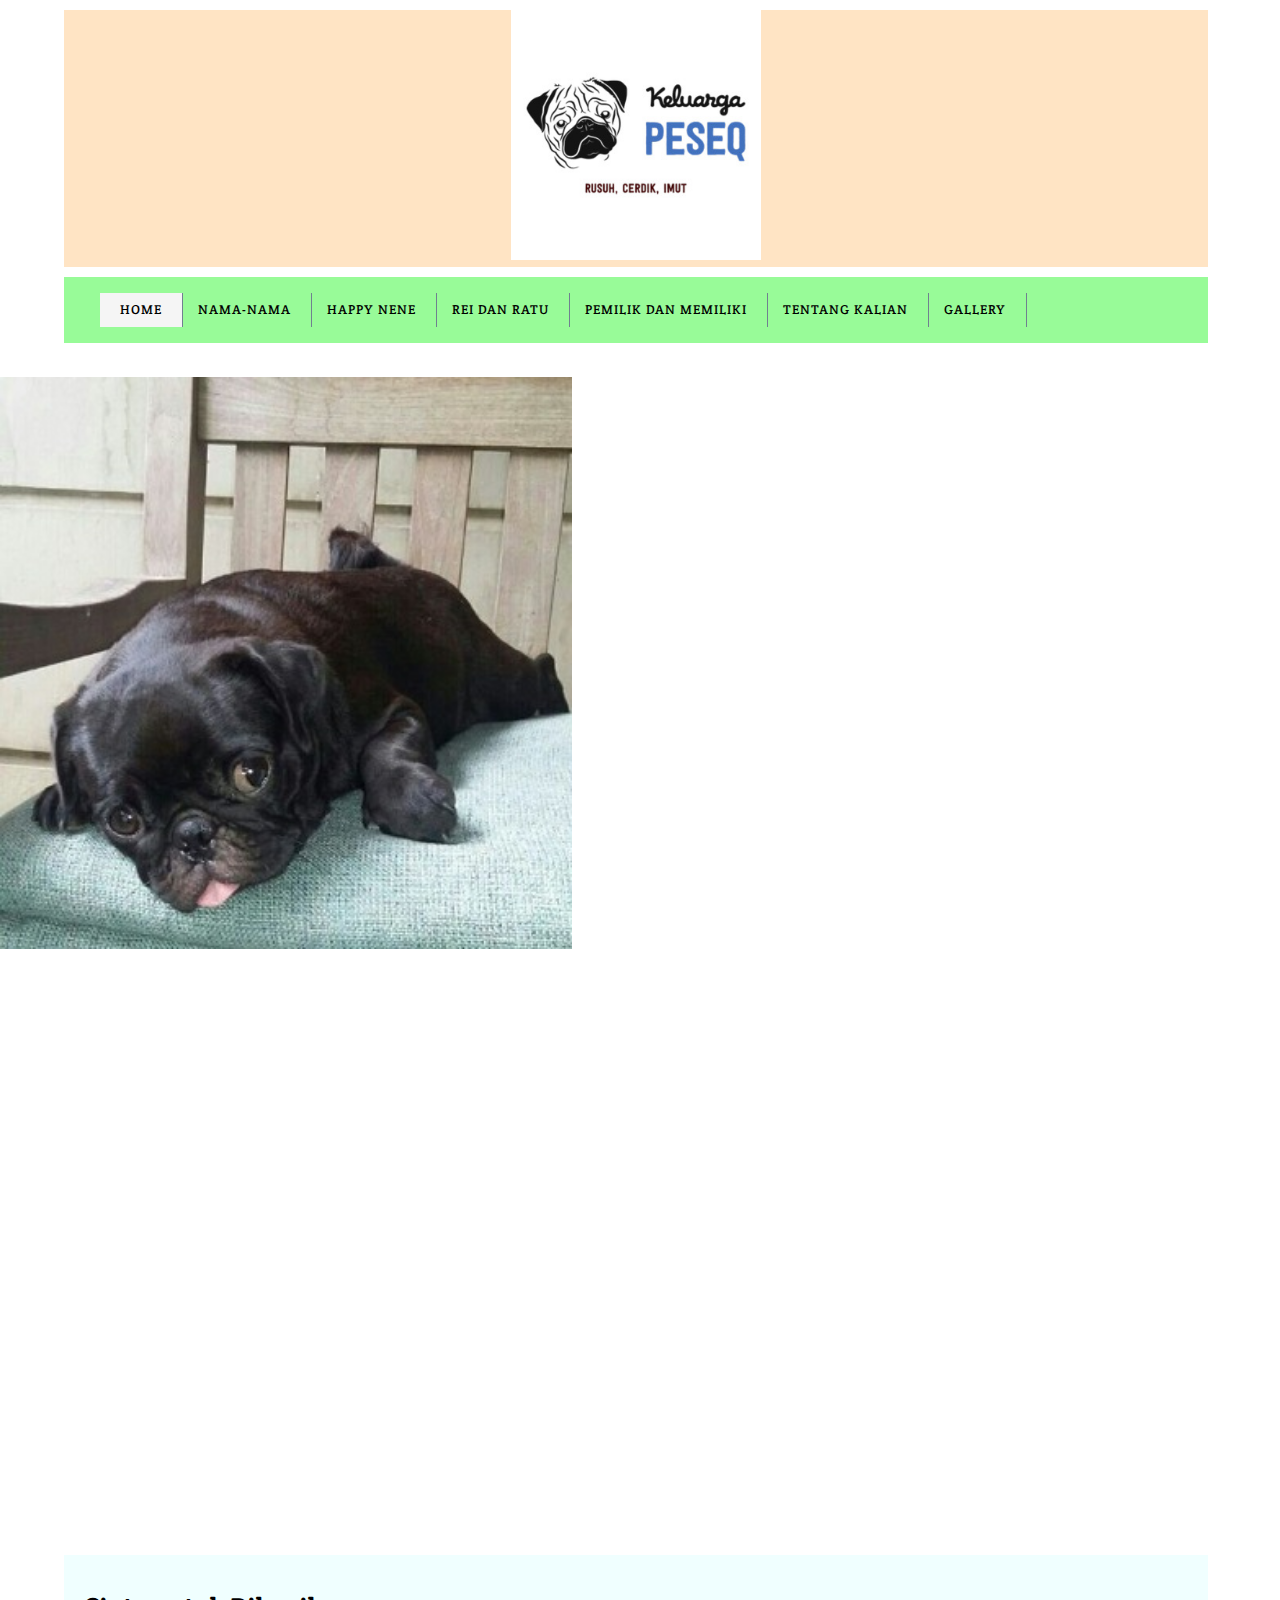
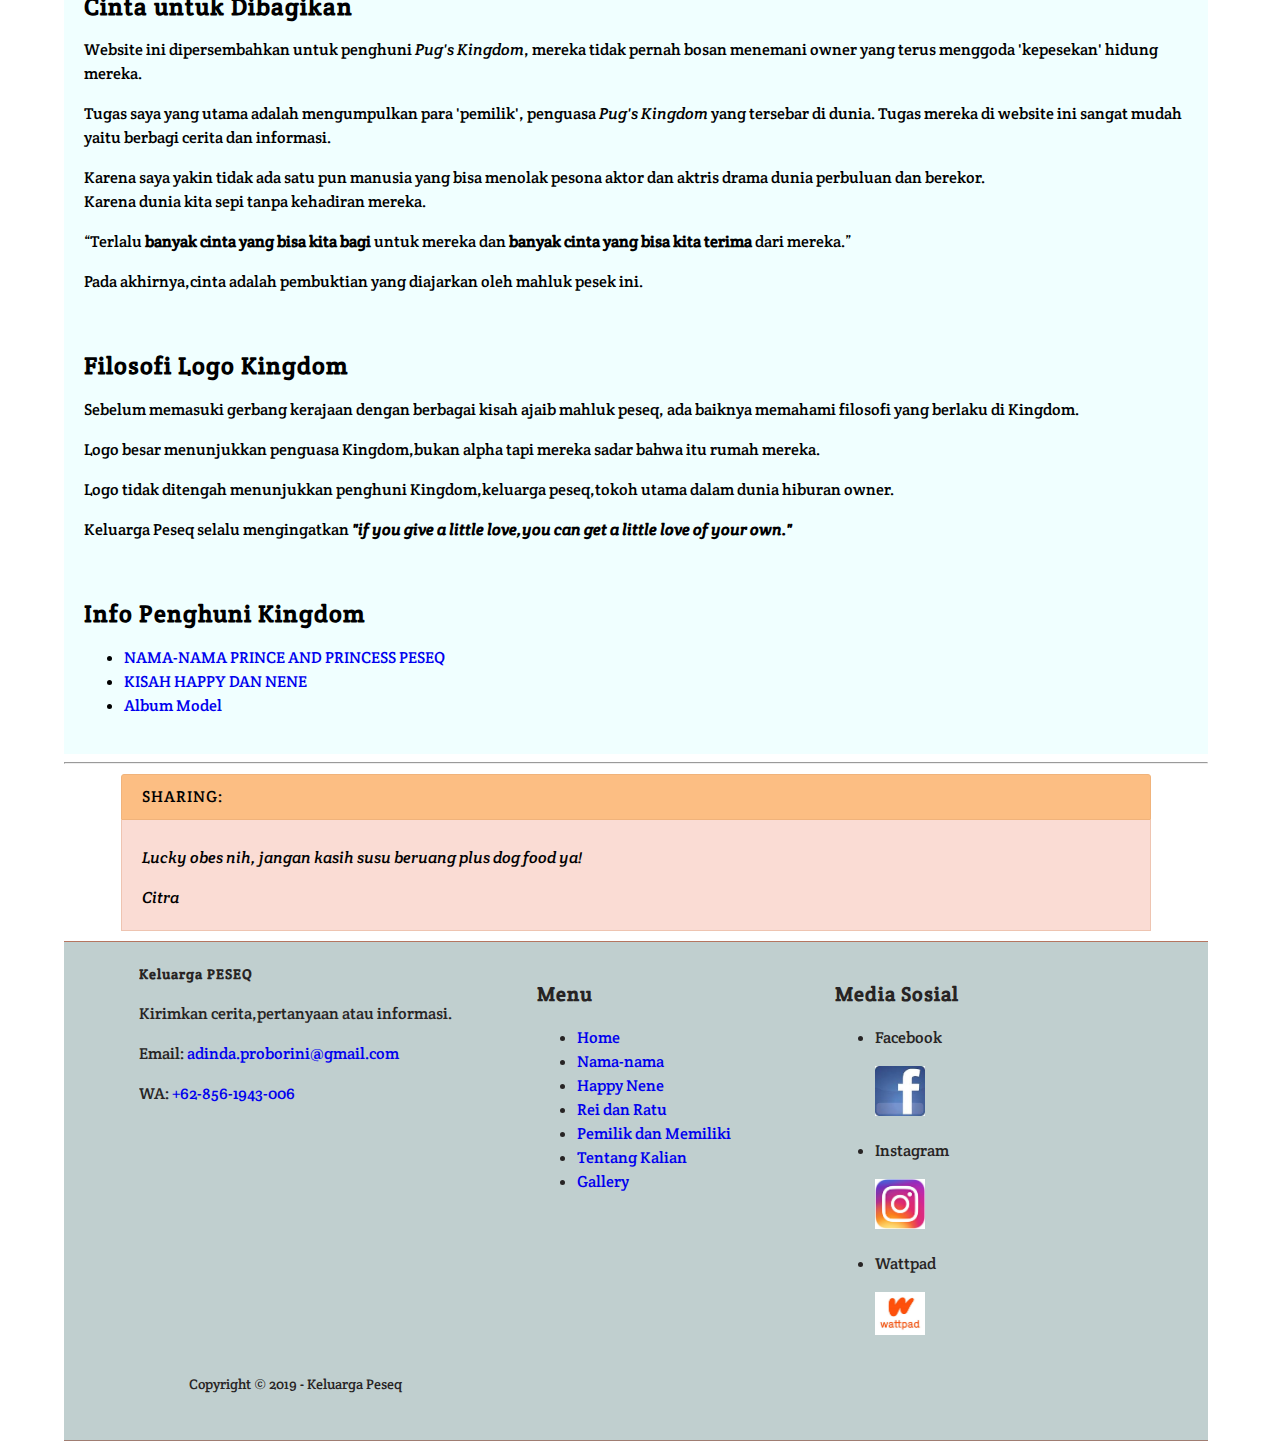
<file: index.html>
<!DOCTYPE html>
<html lang="en">
<head>
    <meta charset="UTF-8">
    <meta name="viewport" content="width=device-width, initial-scale=1.0">
    <meta http-equiv="X-UA-Compatible" content="ie=edge">

    <!-- Start Title -->
    <title>
        Pesekque
    </title>
    <!-- End Title -->

    <!-- Start Description -->
    <meta name="description" content="Keluarga Peseq yang penuh kekacauan dan kelucuan.">
    <!-- End Description -->

    <!-- Start CSS -->
    <link rel="stylesheet" href="styles/style.css">
    <!-- End CSS -->
</head>
<body>
    <!-- Start Logo -->
    <div class="container bg-bisque Logo">
        <a class="center" href="https://www.tailorbrands.com/" title="desain peseq">
            <img src="images/pug-4.jpg" width="250" alt="pug">
        </a>
    </div>
    <!-- End Logo -->
        
    <!-- Start Menu Primer -->
    <div class="container bg-palegreen menu-primer">
        <ol>
            <li>
                <a href="index.html" title="Home" class="active">Home</a> 
            </li>
            <li>
                <a href="tentang-mereka.html" title="Nama-nama">Nama-nama</a>
            </li>
            <li>
                <a href="ratu.html" title="Happy Nene">Happy Nene</a>
            </li>
            <li>
                <a href="model.html" title="Rei dan Ratu">Rei dan Ratu</a>
            </li>
            <li>
                <a href="kami.html" title="Pemilik dan Memiliki">Pemilik dan Memiliki</a>
            </li>
            <li>
                <a href="kalian.html" title="Tentang Kalian">Tentang Kalian</a>
            </li>
            <li>
                <a href="gallery.html" title="Gallery">Gallery</a>
            </li>
        </ol>
    </div>
    <!-- End Menu Primer -->   
        
    <br>

    <!-- Start Slider -->
    <div class="slider">
        <figure>
            <div class="slide">
                <img src="images/bobo2.jpg" alt="mabo">
            </div>
            <div class="slide">
                <img src="images/modelbil-1.jpg" alt="pabil">
            </div>
            <div class="slide">
                <img src="images/pesek-3.jpeg" alt="happy">
            </div>
            <div class="slide">
                <img src="images/rei-8.jpg" alt="rei">
            </div>
            <div class="slide">
                <img src="images/nene1.jpg" alt="nene">
            </div>
            <div class="slide">
                <img src="images/lucky1.jpg" alt="lucky">
            </div>
        </figure>
    </div>
    <!-- End Slider -->

    <!-- Start Tujuan-->
    <div class="container" left="50%" width="25%">
    <div style="background-color:azure;color:black;padding:20px">
            <h2><b>Cinta untuk Dibagikan</b></h2>
            <p>Website ini dipersembahkan untuk penghuni <i>Pug's Kingdom</i>, mereka tidak pernah bosan menemani owner yang terus menggoda 'kepesekan' hidung mereka.</p> 
            <p>Tugas saya yang utama adalah mengumpulkan para 'pemilik', penguasa <i>Pug's Kingdom</i> yang tersebar di dunia. Tugas mereka di website ini sangat mudah yaitu berbagi cerita dan informasi.</p> 
            <p>Karena saya yakin tidak ada satu pun manusia yang bisa menolak pesona aktor dan aktris drama dunia perbuluan dan berekor.<br>Karena dunia kita sepi tanpa kehadiran mereka.</p>
            <p><q>Terlalu <b>banyak cinta yang bisa kita bagi</b> untuk mereka dan <b>banyak cinta yang bisa kita terima</b> dari mereka.</q></p>
            <p>Pada akhirnya,cinta adalah pembuktian yang diajarkan oleh mahluk pesek ini.</p>
        
            <br>

            <h2><b>Filosofi Logo Kingdom</b></h2>
            <p>Sebelum memasuki gerbang kerajaan dengan berbagai kisah ajaib mahluk peseq, ada baiknya memahami filosofi yang berlaku di Kingdom.</p>
            <p>Logo besar menunjukkan penguasa Kingdom,bukan alpha tapi mereka sadar bahwa itu rumah mereka.</p>
            <p>Logo tidak ditengah menunjukkan penghuni Kingdom,keluarga peseq,tokoh utama dalam dunia hiburan owner.</p>
            <p>Keluarga Peseq selalu mengingatkan <i><b>"if you give a little love,you can get a little love of your own."</b></i></p>

            <br> 

            <h2><b>Info Penghuni Kingdom</b></h2>
            <ul>
                <li>
                    <a href="tentang-mereka.html" title="Nama-nama">NAMA-NAMA PRINCE AND PRINCESS PESEQ</a>
                </li>
                <li>
                    <a href="ratu.html" title="Ratu Kecil">KISAH HAPPY DAN NENE</a>
                </li>
                <li>
                    <a href="gallery.html" title="Gallery">Album Model</a>
                </li>
            </ul>    
        </div>
        <!-- End Tujuan -->

        <hr>

        <!-- Berbagi Kisah -->
        <div class="container">
            <div class="box-heading1">
                <h3>Sharing:</h3>
            </div>
            <div class="box-isi3">
                <blockquate class="Share">
                    <p>
                    <em>Lucky obes nih, jangan kasih susu beruang plus dog food ya!</em>
                    </p>
                    <cite>Citra</cite>
                </blockquate>
            </div>
        </div>
        <!-- End Berbagi Kisah -->
        
        <!-- Start Menu Sekunder -->
        <div class="container-full menu-sekunder">
            <div class="container">

        <!-- Start Kontak -->
        <div class="menu-sekunder-one">
            <h4><b>Keluarga PESEQ</b></h4>
            <p>Kirimkan cerita,pertanyaan atau informasi.</p>
            <p>Email: <a href="mailto:adinda.proborini@gmail.com" title="adinda.proborini@gmail.com">adinda.proborini@gmail.com</a></p>
            <p>WA: <a href="tel:+62-856-1943-006" title="+62-856-1943-006">+62-856-1943-006</a></p>
        </div>
        <!-- End Kontak -->

        <!-- Start Menu -->
        <div class="menu-sekunder-two">
        <h3><b>Menu</b></h3>
            <ul>
                <li>
                    <a href="index.html" title="Home">Home</a> 
                </li>
                <li>
                    <a href="tentang-mereka.html" title="Nama-nama">Nama-nama</a>
                </li>
                <li>
                    <a href="ratu.html" title="Happy Nene">Happy Nene</a>
                </li>
                <li>
                    <a href="model.html" title="Rei dan Ratu">Rei dan Ratu</a>
                </li>
                <li>
                    <a href="kami.html" title="Pemilik dan Memiliki">Pemilik dan Memiliki</a>
                </li>
                <li>
                    <a href="kalian.html" title="Tentang Kalian">Tentang Kalian</a>
                </li>
                <li>
                    <a href="gallery.html" title="Gallery">Gallery</a>
                </li>
            </ul>
        </div>
        <!-- End Menu -->
        
        <!-- Start Media Sosial -->
        <div class="menu-sekunder-three">
            <h3><b>Media Sosial</b></h3>
                <ul>
                    <li>Facebook
                        <p><a href="https://www.facebook.com/" title="Facebook Peseq">
                        <img src="images/fb-logo-1.jpg" alt="Logo fb" width="50"> 
                        </p></a>
                    </li>
                    <li>Instagram
                        <p><a href="https://www.instagram.com/bedj0_lucky07/?hl=en" title="Instagram Lucky">
                        <img src="images/logo-insta-1.jpg" alt="Logo fb" width="50"> 
                        </p></a>
                    </li>
                    <li>Wattpad
                        <p><a href="https://www.wattpad.com/" title="Cerita Bersama">
                        <img src="images/wattpad-logo-1.jpg" alt="Logo wattpad" width="50"> 
                        </p></a>
                    </li>
                </ul>
        </div>
        <!-- End Media Sosial -->
        <!-- End Menu Sekunder -->

        <!-- Start Copyright -->
        <div class="container copyright">
        <p>Copyright &copy; 2019 - Keluarga Peseq</p>
        </div>
        <!-- End Copyright -->   
</body>
</html>
</file>
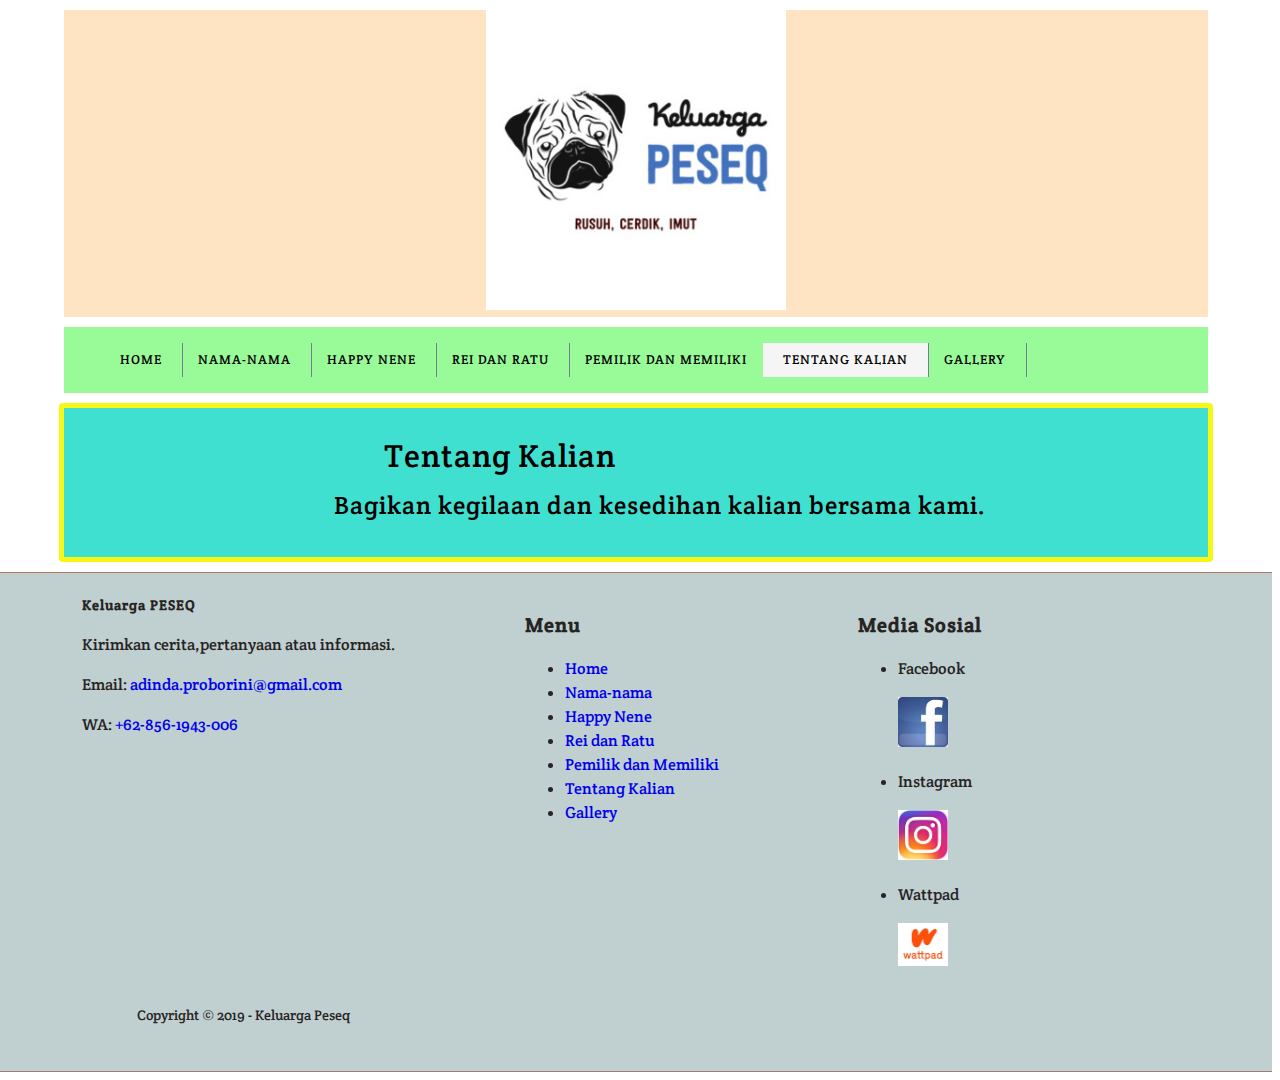
<file: kalian.html>
<!DOCTYPE html>
<html lang="en">
<head>
    <meta charset="UTF-8">
    <meta name="viewport" content="width=device-width, initial-scale=1.0">
    <meta http-equiv="X-UA-Compatible" content="ie=edge">

    <!-- Start Title -->
    <title>
        Pesekque
    </title>
    <!-- End Title -->

    <!-- Start Description -->
    <meta name="description" content="Keluarga Peseq yang penuh kekacauan dan kelucuan.">
    <!-- End Description -->

    <!-- Start CSS -->
    <link rel="stylesheet" href="styles/style.css">
    <!-- End CSS -->
</head>

    <!-- Start Logo -->
    <div class="container bg-bisque Logo">
    <a href="https://www.tailorbrands.com/" title="desain peseq">
        <img src="images/pug-4.jpg" width="300" alt="pug">
    </a>
    </div>
    <!-- End Logo -->

    <!-- Start Menu Primer -->
    <div class="container bg-palegreen menu-primer">
        <ol>
            <li>
                <a href="index.html" title="Home">Home</a> 
            </li>
            <li>
                <a href="tentang-mereka.html" title="Nama-nama">Nama-nama</a>
            </li>
            <li>
                <a href="ratu.html" title="Happy Nene">Happy Nene</a>
            </li>
            <li>
                <a href="model.html" title="Rei dan Ratu">Rei dan Ratu</a>
            </li>
            <li>
                <a href="kami.html" title="Pemilik dan Memiliki">Pemilik dan Memiliki</a>
            </li>
            <li>
                <a href="kalian.html" title="Tentang Kalian" class="active">Tentang Kalian</a>
            </li>
            <li>
                <a href="gallery.html" title="Gallery">Gallery</a>
            </li>
        </ol>
        </div>
        <!-- End Menu Primer -->    

        <!-- Start Jumbotron-->
        <div class="container bg-greenyellow jumbotron">
        <h1>Tentang Kalian</h1>
        <h3>Bagikan kegilaan dan kesedihan kalian bersama kami.</h3>
        </div>
        <!-- End Jumbotron -->

        <!-- Start Menu Sekunder -->
        <!-- Start Menu Sekunder -->
        <div class="container-full menu-sekunder">
        <div class="container">
        <!-- Start Kontak -->
        <div class="menu-sekunder-one">
            <h4><b>Keluarga PESEQ</b></h4>
            <p>Kirimkan cerita,pertanyaan atau informasi.</p>
            <p>Email: <a href="mailto:adinda.proborini@gmail.com" title="adinda.proborini@gmail.com">adinda.proborini@gmail.com</a></p>
            <p>WA: <a href="tel:+62-856-1943-006" title="+62-856-1943-006">+62-856-1943-006</a></p>
            </div>
        <!-- End Kontak -->
    
        <!-- Start Menu -->
        <div class="menu-sekunder-two">
            <h3><b>Menu</b></h3>
                <ul>
                    <li>
                        <a href="index.html" title="Home">Home</a> 
                    </li>
                    <li>
                        <a href="tentang-mereka.html" title="Nama-nama">Nama-nama</a>
                    </li>
                    <li>
                        <a href="ratu.html" title="Happy Nene">Happy Nene</a>
                    </li>
                    <li>
                        <a href="model.html" title="Rei dan Ratu">Rei dan Ratu</a>
                    </li>
                    <li>
                        <a href="kami.html" title="Pemilik dan Memiliki">Pemilik dan Memiliki</a>
                    </li>
                    <li>
                        <a href="kalian.html" title="Tentang Kalian">Tentang Kalian</a>
                    </li>
                    <li>
                        <a href="gallery.html" title="Gallery">Gallery</a>
                    </li>
                </ul>
        </div>
        <!-- End Menu -->
            
        <!-- Start Media Sosial -->
        <div class="menu-sekunder-three">
            <h3><b>Media Sosial</b></h3>
                <ul>
                    <li>Facebook
                        <p><a href="https://www.facebook.com/" title="Facebook Peseq">
                        <img src="images/fb-logo-1.jpg" alt="Logo fb" width="50"> 
                        </p></a>
                    </li>
                    <li>Instagram
                        <p><a href="https://www.instagram.com/bedj0_lucky07/?hl=en" title="Instagram Lucky">
                        <img src="images/logo-insta-1.jpg" alt="Logo fb" width="50"> 
                        </p></a>
                    </li>
                    <li>Wattpad
                        <p><a href="https://www.wattpad.com/" title="Cerita Bersama">
                        <img src="images/wattpad-logo-1.jpg" alt="Logo wattpad" width="50"> 
                        </p></a>
                    </li>
                </ul>
        </div>
        <!-- End Media Sosial -->
        <!-- End Menu Sekunder -->
    
        <!-- Start Copyright -->
        <div class="container copyright">
            <p>Copyright &copy; 2019 - Keluarga Peseq</p>
            </div>
        <!-- End Copyright --> 
        
<body>
    
</body>
</html>
</file>
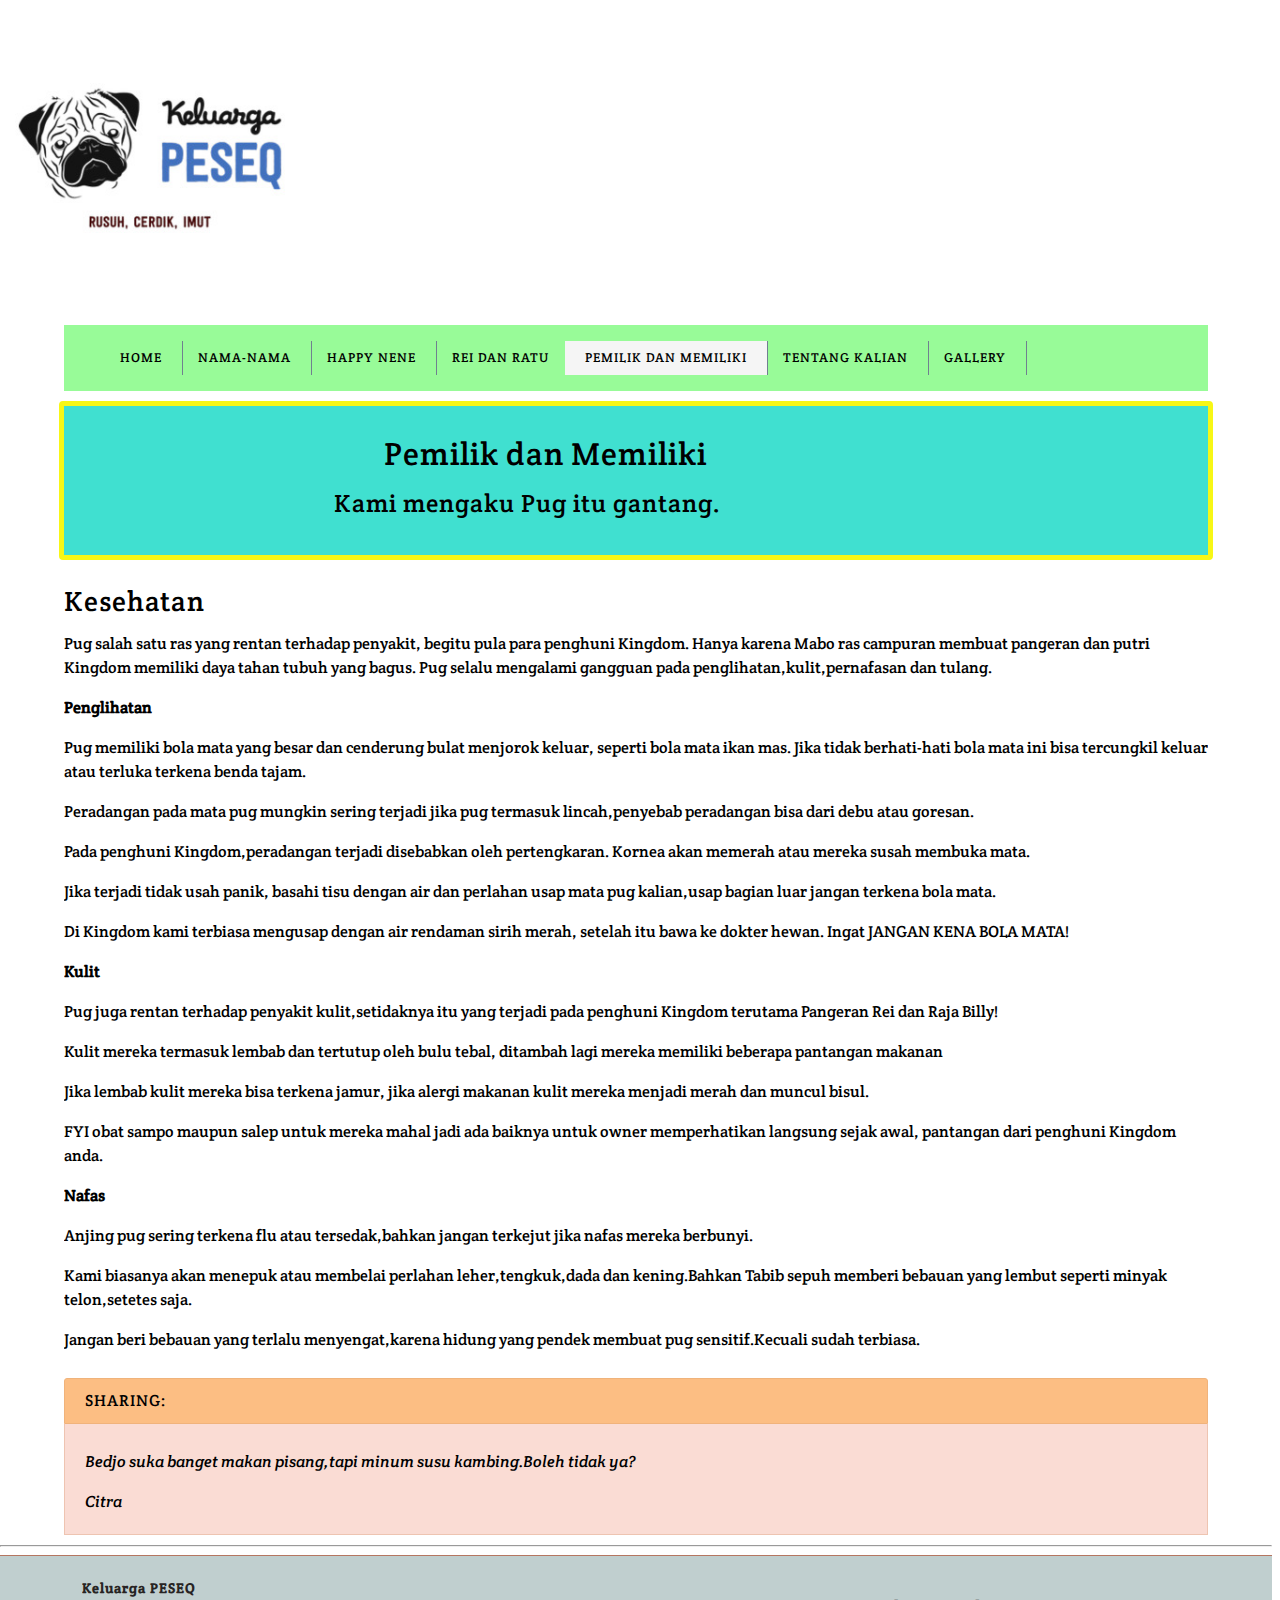
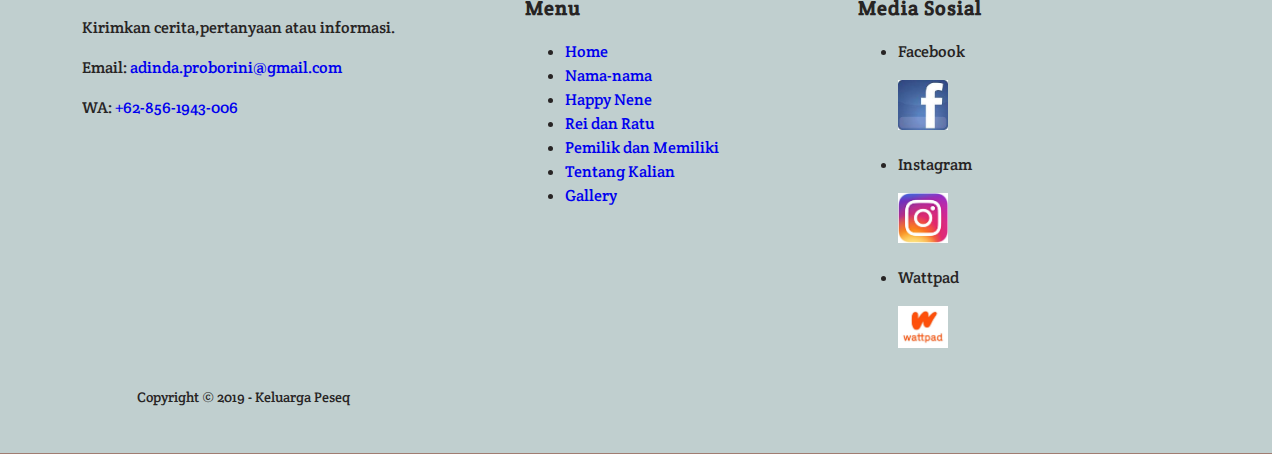
<file: kami.html>
<!DOCTYPE html>
<html lang="en">
<head>
    <meta charset="UTF-8">
    <meta name="viewport" content="width=device-width, initial-scale=1.0">
    <meta http-equiv="X-UA-Compatible" content="ie=edge">

    <!-- Start Title -->
    <title>
        Pesekque
    </title>
    <!-- End Title -->

    <!-- Start Description -->
    <meta name="description" content="Keluarga Peseq yang penuh kekacauan dan kelucuan.">
    <!-- End Description -->

    <!-- Start CSS -->
    <link rel="stylesheet" href="styles/style.css">
    <!-- End CSS -->
</head>

    <!-- Start Logo -->
    <a href="https://www.tailorbrands.com/" title="desain peseq">
        <img src="images/pug-4.jpg" width="300" alt="pug">
    </a>
    <!-- End Logo -->
    
    <!-- Start Menu Primer -->
    <div class="container bg-palegreen menu-primer">
        <ol>
            <li>
                <a href="index.html" title="Home">Home</a> 
            </li>
            <li>
                <a href="tentang-mereka.html" title="Nama-nama">Nama-nama</a>
            </li>
            <li>
                <a href="ratu.html" title="Happy Nene">Happy Nene</a>
            </li>
            <li>
                <a href="model.html" title="Rei dan Ratu">Rei dan Ratu</a>
            </li>
            <li>
                <a href="kami.html" title="Pemilik dan Memiliki" class="active">Pemilik dan Memiliki</a>
            </li>
            <li>
                <a href="kalian.html" title="Tentang Kalian">Tentang Kalian</a>
            </li>
            <li>
                <a href="gallery.html" title="Gallery">Gallery</a>
            </li>
        </ol>
    </div>
    <!-- End Menu Primer -->    

    <!-- Start Jumbotron-->
    <div class="container bg-greenyellow jumbotron">
        <h1>Pemilik dan Memiliki</h1>
        <h3>Kami mengaku Pug itu gantang.</h3>
    </div>
    <!-- End Jumbotron -->

    <!-- Info -->
    <div class="container" left="50%" width="25%">
        <h1>Kesehatan</h1>
        <p>Pug salah satu ras yang rentan terhadap penyakit, begitu pula para penghuni Kingdom. Hanya karena Mabo ras campuran membuat pangeran dan putri Kingdom memiliki daya tahan tubuh yang bagus.
           Pug selalu mengalami gangguan pada penglihatan,kulit,pernafasan dan tulang.</p>
        <p><b>Penglihatan</b></p>
        <p>Pug memiliki bola mata yang besar dan cenderung bulat menjorok keluar, seperti bola mata ikan mas. Jika tidak berhati-hati bola mata ini bisa tercungkil keluar atau terluka terkena benda tajam.</p>
        <p>Peradangan pada mata pug mungkin sering terjadi jika pug termasuk lincah,penyebab peradangan bisa dari debu atau goresan.</p>
        <p>Pada penghuni Kingdom,peradangan terjadi disebabkan oleh pertengkaran. Kornea akan memerah atau mereka susah membuka mata.</p>
        <p>Jika terjadi tidak usah panik, basahi tisu dengan air dan perlahan usap mata pug kalian,usap bagian luar jangan terkena bola mata.</p>
        <p>Di Kingdom kami terbiasa mengusap dengan air rendaman sirih merah, setelah itu bawa ke dokter hewan. Ingat JANGAN KENA BOLA MATA!</p>

        <p><b>Kulit</b></p>
        <p>Pug juga rentan terhadap penyakit kulit,setidaknya itu yang terjadi pada penghuni Kingdom terutama Pangeran Rei dan Raja Billy!</p>
        <p>Kulit mereka termasuk lembab dan tertutup oleh bulu tebal, ditambah lagi mereka memiliki beberapa pantangan makanan</p>
        <p>Jika lembab kulit mereka bisa terkena jamur, jika alergi makanan kulit mereka menjadi merah dan muncul bisul.</p>
        <p>FYI obat sampo maupun salep untuk mereka mahal jadi ada baiknya untuk owner memperhatikan langsung sejak awal, pantangan dari penghuni Kingdom anda.</p>
        
        <p><b>Nafas</b></p>
        <p>Anjing pug sering terkena flu atau tersedak,bahkan jangan terkejut jika nafas mereka berbunyi.</p>
        <p>Kami biasanya akan menepuk atau membelai perlahan leher,tengkuk,dada dan kening.Bahkan Tabib sepuh memberi bebauan yang lembut seperti minyak telon,setetes saja.</p>
        <p>Jangan beri bebauan yang terlalu menyengat,karena hidung yang pendek membuat pug sensitif.Kecuali sudah terbiasa.</p>

        

    </div>

    <!-- Berbagi Kisah -->
    <div class="container">
        <div class="box-heading1">
            <h3>Sharing:</h3>
        </div>
        <div class="box-isi3">
            <blockquate class="Share">
                <p>
                <em>Bedjo suka banget makan pisang,tapi minum susu kambing.Boleh tidak ya?</em>
                </p>
                <cite>Citra</cite>
            </blockquate>
        </div>
    </div>
    <!-- End Berbagi Kisah -->
    
    <hr>

    <!-- Start Menu Sekunder -->
    <div class="container-full menu-sekunder">
        <div class="container">

        <!-- Start Kontak -->
        <div class="menu-sekunder-one">
            <h4><b>Keluarga PESEQ</b></h4>
            <p>Kirimkan cerita,pertanyaan atau informasi.</p>
            <p>Email: <a href="mailto:adinda.proborini@gmail.com" title="adinda.proborini@gmail.com">adinda.proborini@gmail.com</a></p>
            <p>WA: <a href="tel:+62-856-1943-006" title="+62-856-1943-006">+62-856-1943-006</a></p>
        </div>
        <!-- End Kontak -->

    <!-- Start Menu -->
    <div class="menu-sekunder-two">
    <h3><b>Menu</b></h3>
        <ul>
            <li>
                <a href="index.html" title="Home">Home</a> 
            </li>
            <li>
                <a href="tentang-mereka.html" title="Nama-nama">Nama-nama</a>
            </li>
            <li>
                <a href="ratu.html" title="Happy Nene">Happy Nene</a>
            </li>
            <li>
                <a href="model.html" title="Rei dan Ratu">Rei dan Ratu</a>
            </li>
            <li>
                <a href="kami.html" title="Pemilik dan Memiliki">Pemilik dan Memiliki</a>
            </li>
            <li>
                <a href="kalian.html" title="Tentang Kalian">Tentang Kalian</a>
            </li>
            <li>
                <a href="gallery.html" title="Gallery">Gallery</a>
            </li>
        </ul>
    </div>
    <!-- End Menu -->
    
    <!-- Start Media Sosial -->
    <div class="menu-sekunder-three">
        <h3><b>Media Sosial</b></h3>
            <ul>
                <li>Facebook
                    <p><a href="https://www.facebook.com/" title="Facebook Peseq">
                    <img src="images/fb-logo-1.jpg" alt="Logo fb" width="50"> 
                    </p></a>
                </li>
                <li>Instagram
                    <p><a href="https://www.instagram.com/bedj0_lucky07/?hl=en" title="Instagram Lucky">
                    <img src="images/logo-insta-1.jpg" alt="Logo fb" width="50"> 
                    </p></a>
                </li>
                <li>Wattpad
                    <p><a href="https://www.wattpad.com/" title="Cerita Bersama">
                    <img src="images/wattpad-logo-1.jpg" alt="Logo wattpad" width="50"> 
                    </p></a>
                </li>
            </ul>
    </div>
    <!-- End Media Sosial -->
    <!-- End Menu Sekunder -->

    <!-- Start Copyright -->
    <div class="container copyright">
        <p>Copyright &copy; 2019 - Keluarga Peseq</p>
    </div>
    <!-- End Copyright -->
<body>
    
</html>
</file>
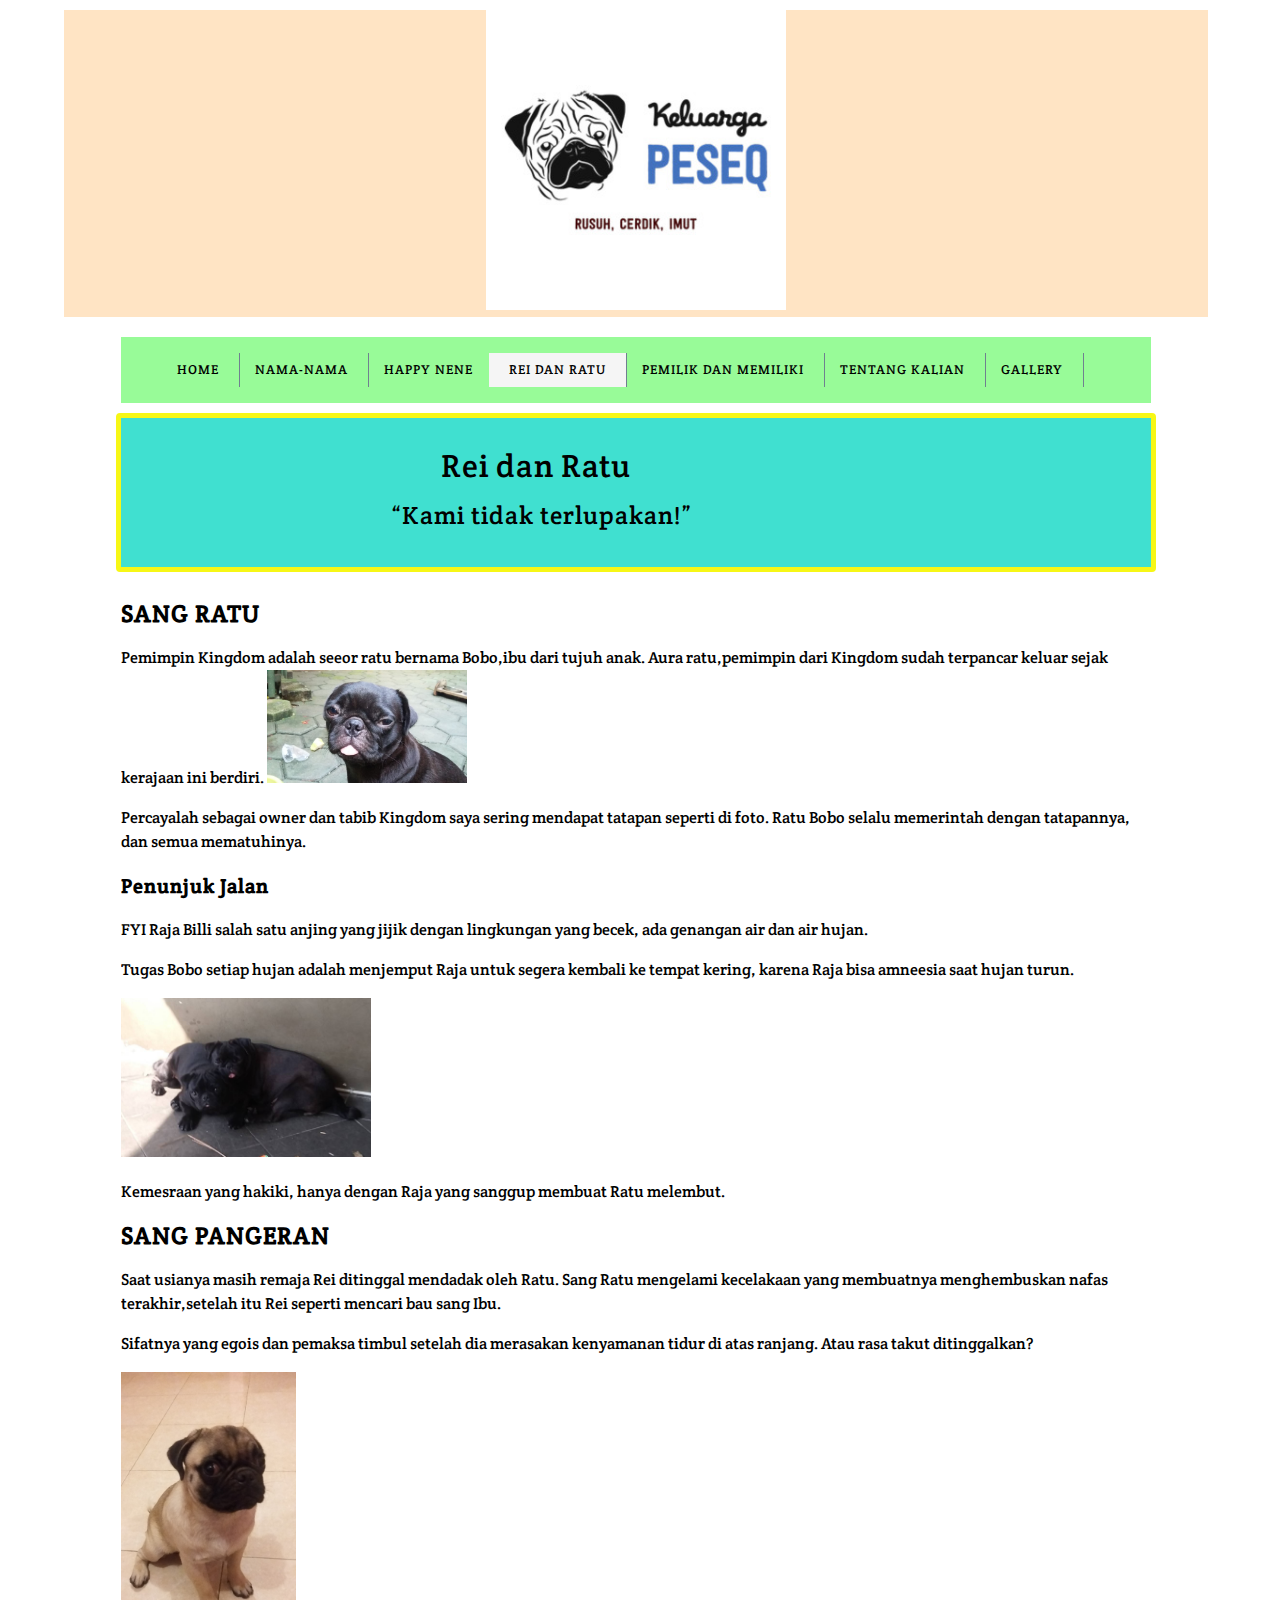
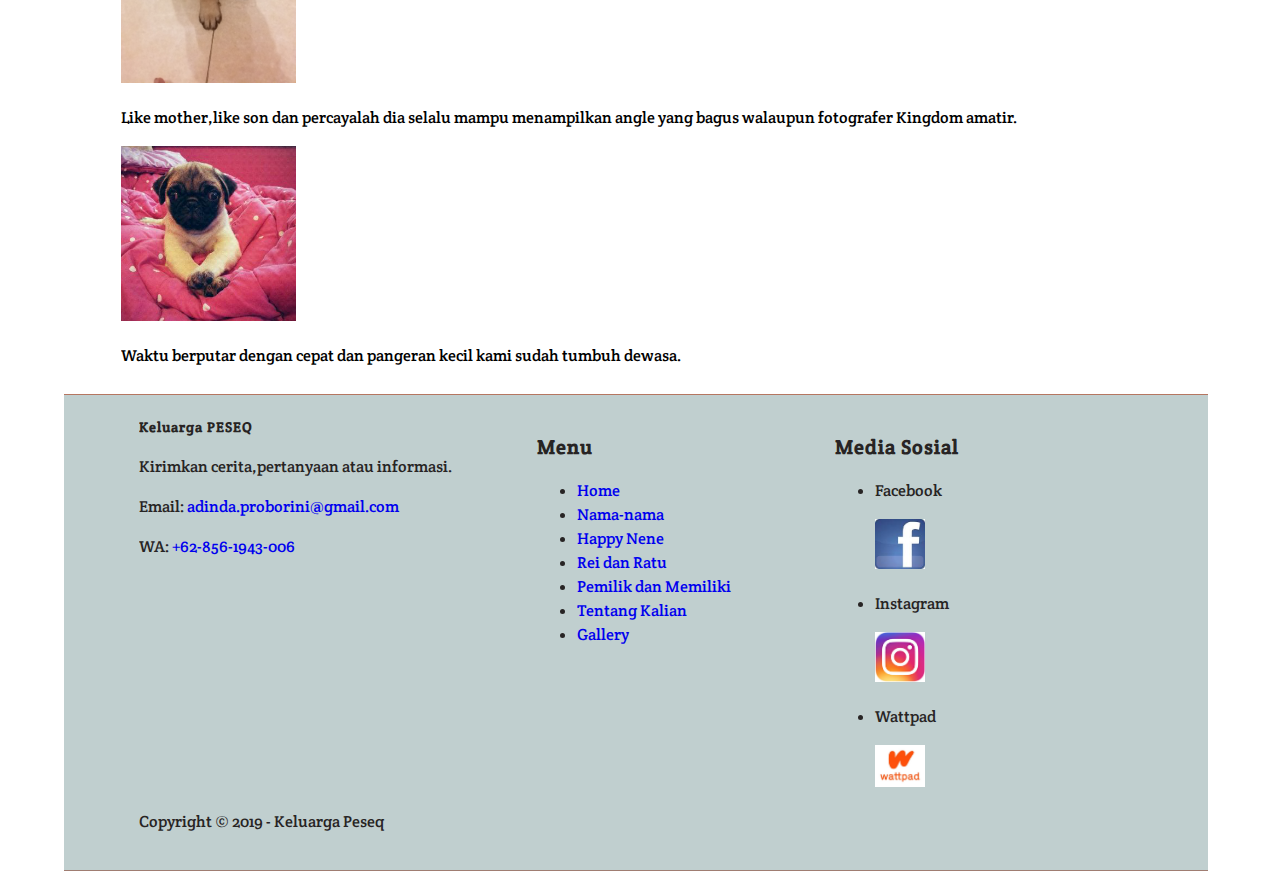
<file: model.html>
<!DOCTYPE html>
<html lang="en">
<head>
    <meta charset="UTF-8">
    <meta name="viewport" content="width=device-width, initial-scale=1.0">
    <meta http-equiv="X-UA-Compatible" content="ie=edge">

    <!-- Start Title -->
    <title>
        Pesekque
    </title>
    <!-- End Title -->

    <!-- Start Description -->
    <meta name="description" content="Keluarga Peseq yang penuh kekacauan dan kelucuan.">
    <!-- End Description -->

    <!-- Start CSS -->
    <link rel="stylesheet" href="styles/style.css">
    <!-- End CSS -->
</head>

    <!-- Start Logo -->
    <div class="container bg-bisque Logo">
        <a href="https://www.tailorbrands.com/" title="desain peseq">
            <img src="images/pug-4.jpg" width="300" alt="pug">
        </a>
    </div>
    <!-- End Logo -->
    
    <!-- Start Menu Primer -->
    <div class="container" left="50%" width="25%">
    <div class="container bg-palegreen menu-primer">
         <ol>
            <li>
                <a href="index.html" title="Home">Home</a> 
            </li>
            <li>
                <a href="tentang-mereka.html" title="Nama-nama">Nama-nama</a>
            </li>
            <li>
                <a href="ratu.html" title="Happy Nene">Happy Nene</a>
            </li>
            <li>
                <a href="model.html" title="Rei dan Ratu" class="active">Rei dan Ratu</a>
            </li>
            <li>
                <a href="kami.html" title="Pemilik dan Memiliki">Pemilik dan Memiliki</a>
            </li>
            <li>
                <a href="kalian.html" title="Tentang Kalian">Tentang Kalian</a>
            </li>
            <li>
                <a href="gallery.html" title="Gallery">Gallery</a>
            </li>
        </ol>
    </div>
    <!-- End Menu Primer -->    

    <!-- Start Jumbotron-->
    <div class="container bg-greenyellow jumbotron">
            <h1>Rei dan Ratu</h1>
            <h3><q>Kami tidak terlupakan!</q></h3>
    </div>
    <!-- End Jumbotron -->

    <!-- Start Cerita-->
    <div class="container">
        <h2><b>SANG RATU</b></h2>
        <p>Pemimpin Kingdom adalah seeor ratu bernama Bobo,ibu dari tujuh anak.
           Aura ratu,pemimpin dari Kingdom sudah terpancar keluar sejak kerajaan ini berdiri.
        <img src="images/pesek-2.jpeg" width="200">
        <p>Percayalah sebagai owner dan tabib Kingdom saya sering mendapat tatapan seperti di foto.
           Ratu Bobo selalu memerintah dengan tatapannya, dan semua mematuhinya.
        </p>

        <h3><b>Penunjuk Jalan</b></h3>
        <p>FYI Raja Billi salah satu anjing yang jijik dengan lingkungan yang becek, ada genangan air dan air hujan.</p>
        <p>Tugas Bobo setiap hujan adalah menjemput Raja untuk segera kembali ke tempat kering, karena Raja bisa amneesia saat hujan turun.</p>
        <img src="images/timefortwo.jpg" width="250">
        <p>Kemesraan yang hakiki, hanya dengan Raja yang sanggup membuat Ratu melembut.</p>

        <h2><b>SANG PANGERAN</b></h2>
        <p>Saat usianya masih remaja Rei ditinggal mendadak oleh Ratu. Sang Ratu mengelami kecelakaan yang membuatnya menghembuskan nafas terakhir,setelah itu Rei seperti mencari bau sang Ibu.</p>
        <p>Sifatnya yang egois dan pemaksa timbul setelah dia merasakan kenyamanan tidur di atas ranjang. Atau rasa takut ditinggalkan?</p>
        <img src="images/modelrei-2.jpg" width="175">
        <p>Like mother,like son dan percayalah dia selalu mampu menampilkan angle yang bagus walaupun fotografer Kingdom amatir.</p>
        <img src="images/reikecil.jpg" width="175">
        <p>Waktu berputar dengan cepat dan pangeran kecil kami sudah tumbuh dewasa.</p>
    </div>

    <!-- Start Menu Sekunder -->
    <div class="container-full menu-sekunder">
        <div class="container">

        <!-- Start Kontak -->
        <div class="menu-sekunder-one">
            <h4><b>Keluarga PESEQ</b></h4>
            <p>Kirimkan cerita,pertanyaan atau informasi.</p>
            <p>Email: <a href="mailto:adinda.proborini@gmail.com" title="adinda.proborini@gmail.com">adinda.proborini@gmail.com</a></p>
            <p>WA: <a href="tel:+62-856-1943-006" title="+62-856-1943-006">+62-856-1943-006</a></p>
        </div>
        <!-- End Kontak -->

    <!-- Start Menu -->
    <div class="menu-sekunder-two">
    <h3><b>Menu</b></h3>
        <ul>
            <li>
                <a href="index.html" title="Home">Home</a> 
            </li>
            <li>
                <a href="tentang-mereka.html" title="Nama-nama">Nama-nama</a>
            </li>
            <li>
                <a href="ratu.html" title="Happy Nene">Happy Nene</a>
            </li>
            <li>
                <a href="model.html" title="Rei dan Ratu">Rei dan Ratu</a>
            </li>
            <li>
                <a href="kami.html" title="Pemilik dan Memiliki">Pemilik dan Memiliki</a>
            </li>
            <li>
                <a href="kalian.html" title="Tentang Kalian">Tentang Kalian</a>
            </li>
            <li>
                <a href="gallery.html" title="Gallery">Gallery</a>
            </li>
        </ul>
    </div>
    <!-- End Menu -->
    
    <!-- Start Media Sosial -->
    <div class="menu-sekunder-three">
        <h3><b>Media Sosial</b></h3>
            <ul>
                <li>Facebook
                    <p><a href="https://www.facebook.com/" title="Facebook Peseq">
                    <img src="images/fb-logo-1.jpg" alt="Logo fb" width="50"> 
                    </p></a>
                </li>
                <li>Instagram
                    <p><a href="https://www.instagram.com/bedj0_lucky07/?hl=en" title="Instagram Lucky">
                    <img src="images/logo-insta-1.jpg" alt="Logo fb" width="50"> 
                    </p></a>
                </li>
                <li>Wattpad
                    <p><a href="https://www.wattpad.com/" title="Cerita Bersama">
                    <img src="images/wattpad-logo-1.jpg" alt="Logo wattpad" width="50"> 
                    </p></a>
                </li>
            </ul>
    </div>
    <!-- End Media Sosial -->
    <!-- End Menu Sekunder -->

        <!-- Start Copyright -->
        <p>Copyright &copy; 2019 - Keluarga Peseq</p>
        <!-- End Copyright -->

<body>
    
</body>
</html>
</file>
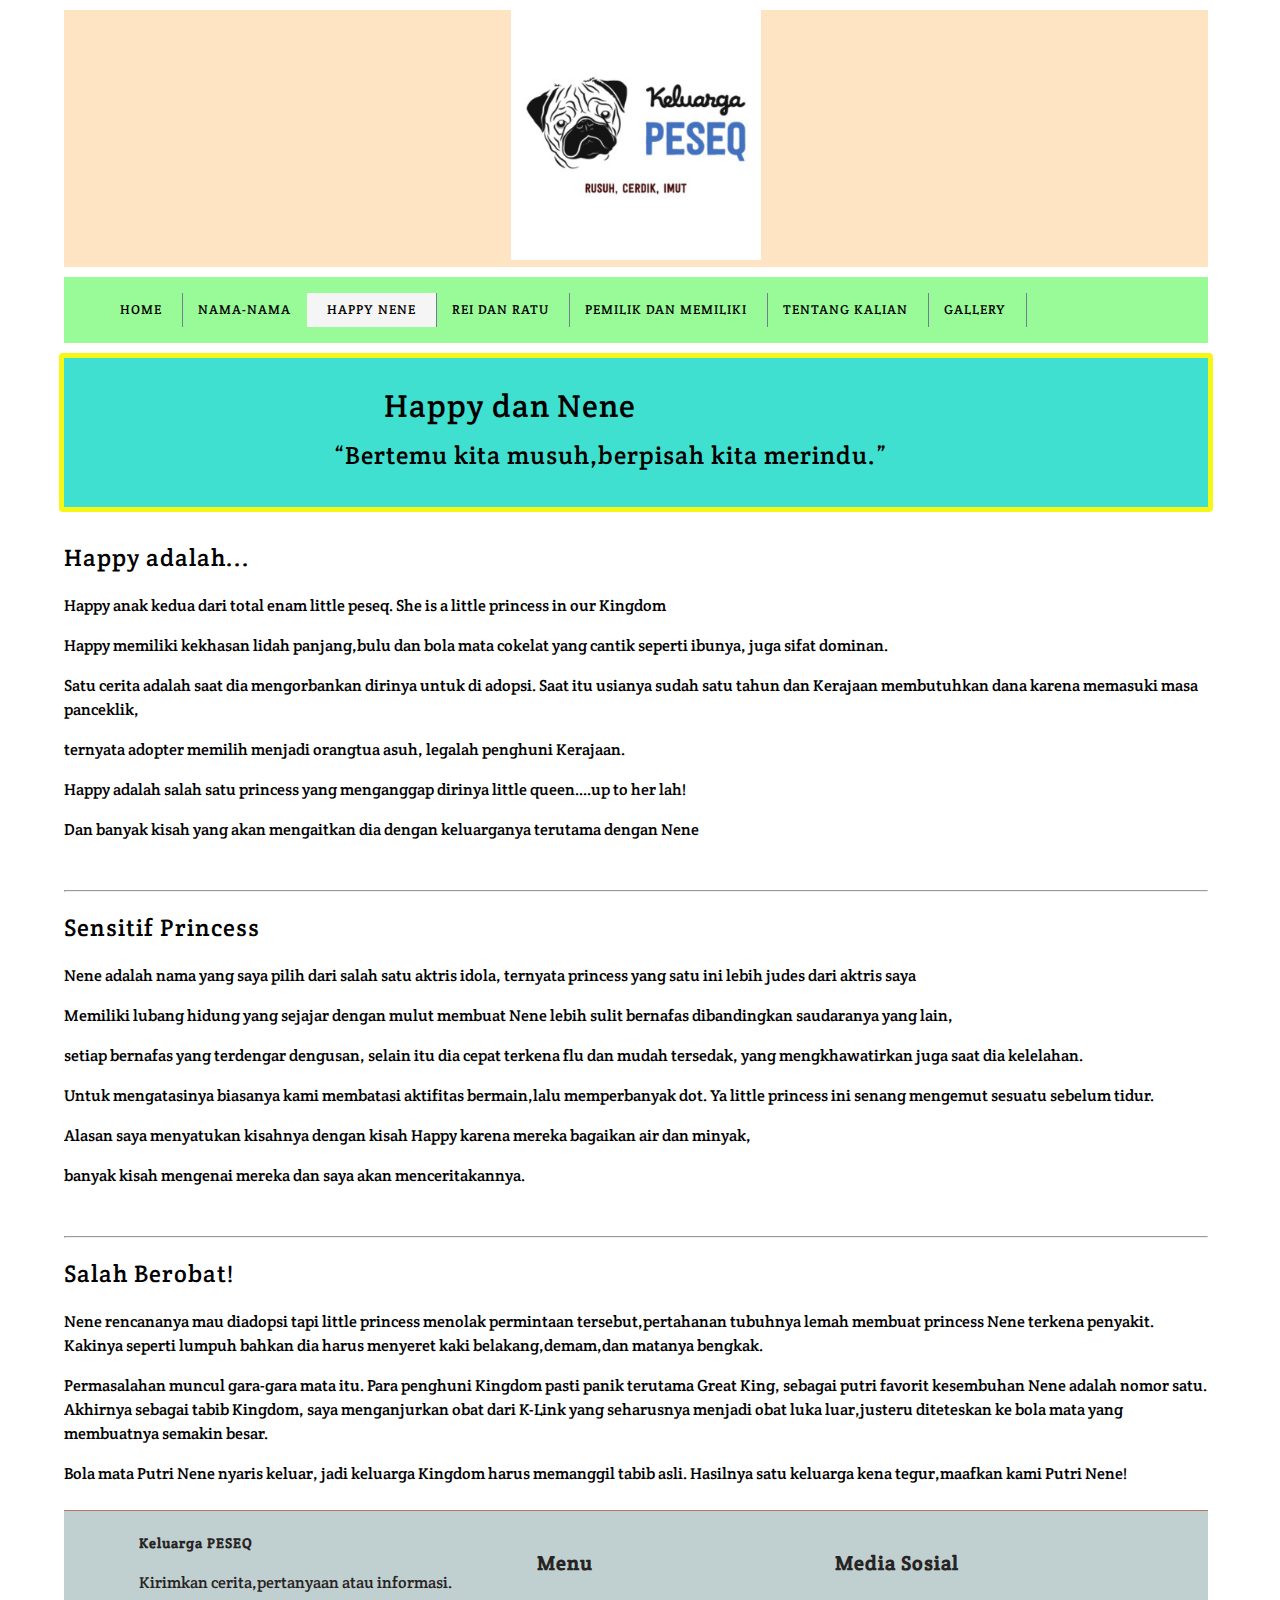
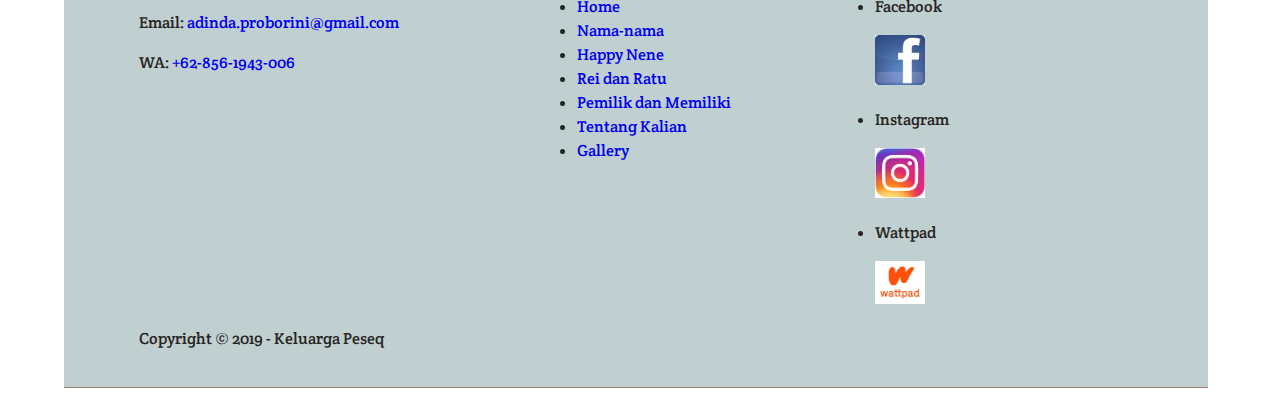
<file: ratu.html>
<!DOCTYPE html>
<html lang="en">
<head>
    <meta charset="UTF-8">
    <meta name="viewport" content="width=device-width, initial-scale=1.0">
    <meta http-equiv="X-UA-Compatible" content="ie=edge">

    <!-- Start Title -->
    <title>
        Pesekque
    </title>
    <!-- End Title -->

    <!-- Start Description -->
    <meta name="description" content="Keluarga Peseq yang penuh kekacauan dan kelucuan.">
    <!-- End Description -->

    <!-- Start CSS -->
    <link rel="stylesheet" href="styles/style.css">
    <!-- End CSS -->
</head>

<Body>
    <!-- Start Logo -->
    <div class="container bg-bisque Logo">
    <a href="https://www.tailorbrands.com/" title="desain peseq">
        <img src="images/pug-4.jpg" width="250" alt="pug">
    </a>
    </div>
    <!-- End Logo -->
    
    <!-- Start Menu Primer -->
    <div class="container bg-palegreen menu-primer">
        <ol>
            <li>
                <a href="index.html" title="Home">Home</a> 
            </li>
            <li>
                <a href="tentang-mereka.html" title="Nama-nama">Nama-nama</a>
            </li>
            <li>
                <a href="ratu.html" title="Happy Nene" class="active">Happy Nene</a>
            </li>
            <li>
                <a href="model.html" title="Rei dan Ratu">Rei dan Ratu</a>
            </li>
            <li>
                <a href="kami.html" title="Pemilik dan Memiliki">Pemilik dan Memiliki</a>
            </li>
            <li>
                <a href="kalian.html" title="Tentang Kalian">Tentang Kalian</a>
            </li>
            <li>
                <a href="gallery.html" title="Gallery">Gallery</a>
            </li>
        </ol>
    </div>
    <!-- End Menu Primer -->    

    <!-- Start Jumbotron -->
    <div class="container bg-turquoise jumbotron">
        <h1>Happy dan Nene</h1>
        <h3><q>Bertemu kita musuh,berpisah kita merindu.</q></h3>
    </div>
    <!-- End Jumbotron -->

    <!-- Kisah HappyNene -->
    <div class="container" left="50%" width="25%">
        <!-- Kisah Happy -->
        <div class="box-heading1">
        <h2><p>Happy adalah...</p></h2>
        </div>
        <div class="box-isi">
        <p>Happy anak kedua dari total enam little peseq. She is a little princess in our Kingdom</p>
        <p>Happy memiliki kekhasan lidah panjang,bulu dan bola mata cokelat yang cantik seperti ibunya, juga sifat dominan.</p>
        <p>Satu cerita adalah saat dia mengorbankan dirinya untuk di adopsi. Saat itu usianya sudah satu tahun dan Kerajaan membutuhkan dana karena memasuki masa panceklik,</p>
        <p>ternyata adopter memilih menjadi orangtua asuh, legalah penghuni Kerajaan.</p>
        <p>Happy adalah salah satu princess yang menganggap dirinya little queen....up to her lah!</p>
        <p>Dan banyak kisah yang akan mengaitkan dia dengan keluarganya terutama dengan Nene</p>
        </div>
    <br><hr>
        <!-- Kisah Nene -->
        <h2><p>Sensitif Princess</p></h2>
        <p>Nene adalah nama yang saya pilih dari salah satu aktris idola, ternyata princess yang satu ini lebih judes dari aktris saya</p>
        <p>Memiliki lubang hidung yang sejajar dengan mulut membuat Nene lebih sulit bernafas dibandingkan saudaranya yang lain,</p>
        <p>setiap bernafas yang terdengar dengusan, selain itu dia cepat terkena flu dan mudah tersedak, yang mengkhawatirkan juga saat dia kelelahan.</p>
        <p>Untuk mengatasinya biasanya kami membatasi aktifitas bermain,lalu memperbanyak dot. Ya little princess ini senang mengemut sesuatu sebelum tidur.</p>
        <p>Alasan saya menyatukan kisahnya dengan kisah Happy karena mereka bagaikan air dan minyak,</p>
        <p>banyak kisah mengenai mereka dan saya akan menceritakannya.</p>
    <br><hr>
        <h2><p>Salah Berobat!</p></h2>
        <p>Nene rencananya mau diadopsi tapi little princess menolak permintaan tersebut,pertahanan tubuhnya lemah membuat princess Nene terkena penyakit.
           Kakinya seperti lumpuh bahkan dia harus menyeret kaki belakang,demam,dan matanya bengkak.</p>
        <p>Permasalahan muncul gara-gara mata itu. Para penghuni Kingdom pasti panik terutama Great King, sebagai putri favorit kesembuhan Nene adalah nomor satu.
           Akhirnya sebagai tabib Kingdom, saya menganjurkan obat dari K-Link yang seharusnya menjadi obat luka luar,justeru diteteskan ke bola mata yang membuatnya semakin besar.</p>
        <p>Bola mata Putri Nene nyaris keluar, jadi keluarga Kingdom harus memanggil tabib asli. Hasilnya satu keluarga kena tegur,maafkan kami Putri Nene!</p>   
        <!-- Kisah Kedua Putri -->
        <h2><p></p></h2>


    <!-- Start Menu Sekunder -->
    <div class="container-full menu-sekunder">
        <div class="container">

    <!-- Start Kontak -->
    <div class="menu-sekunder-one">
        <h4><b>Keluarga PESEQ</b></h4>
        <p>Kirimkan cerita,pertanyaan atau informasi.</p>
        <p>Email: <a href="mailto:adinda.proborini@gmail.com" title="adinda.proborini@gmail.com">adinda.proborini@gmail.com</a></p>
        <p>WA: <a href="tel:+62-856-1943-006" title="+62-856-1943-006">+62-856-1943-006</a></p>
    </div>
    <!-- End Kontak -->

    <!-- Start Menu -->
    <div class="menu-sekunder-two">
    <h3><b>Menu</b></h3>
        <ul>
            <li>
                <a href="index.html" title="Home">Home</a> 
            </li>
            <li>
                <a href="tentang-mereka.html" title="Nama-nama">Nama-nama</a>
            </li>
            <li>
                <a href="ratu.html" title="Happy Nene">Happy Nene</a>
            </li>
            <li>
                <a href="model.html" title="Rei dan Ratu">Rei dan Ratu</a>
            </li>
            <li>
                <a href="kami.html" title="Pemilik dan Memiliki">Pemilik dan Memiliki</a>
            </li>
            <li>
                <a href="kalian.html" title="Tentang Kalian">Tentang Kalian</a>
            </li>
            <li>
                <a href="gallery.html" title="Gallery">Gallery</a>
            </li>
        </ul>
    </div>
    <!-- End Menu -->
    
    <!-- Start Media Sosial -->
    <div class="menu-sekunder-three">
        <h3><b>Media Sosial</b></h3>
            <ul>
                <li>Facebook
                    <p><a href="https://www.facebook.com/" title="Facebook Peseq">
                    <img src="images/fb-logo-1.jpg" alt="Logo fb" width="50"> 
                    </p></a>
                </li>
                <li>Instagram
                    <p><a href="https://www.instagram.com/bedj0_lucky07/?hl=en" title="Instagram Lucky">
                    <img src="images/logo-insta-1.jpg" alt="Logo fb" width="50"> 
                    </p></a>
                </li>
                <li>Wattpad
                    <p><a href="https://www.wattpad.com/" title="Cerita Bersama">
                    <img src="images/wattpad-logo-1.jpg" alt="Logo wattpad" width="50"> 
                    </p></a>
                </li>
            </ul>
    </div>
    <!-- End Media Sosial -->
    <!-- End Menu Sekunder -->

        <!-- Start Copyright -->
        <p>Copyright &copy; 2019 - Keluarga Peseq</p>
        <!-- End Copyright -->    
</body>
</html>
</file>
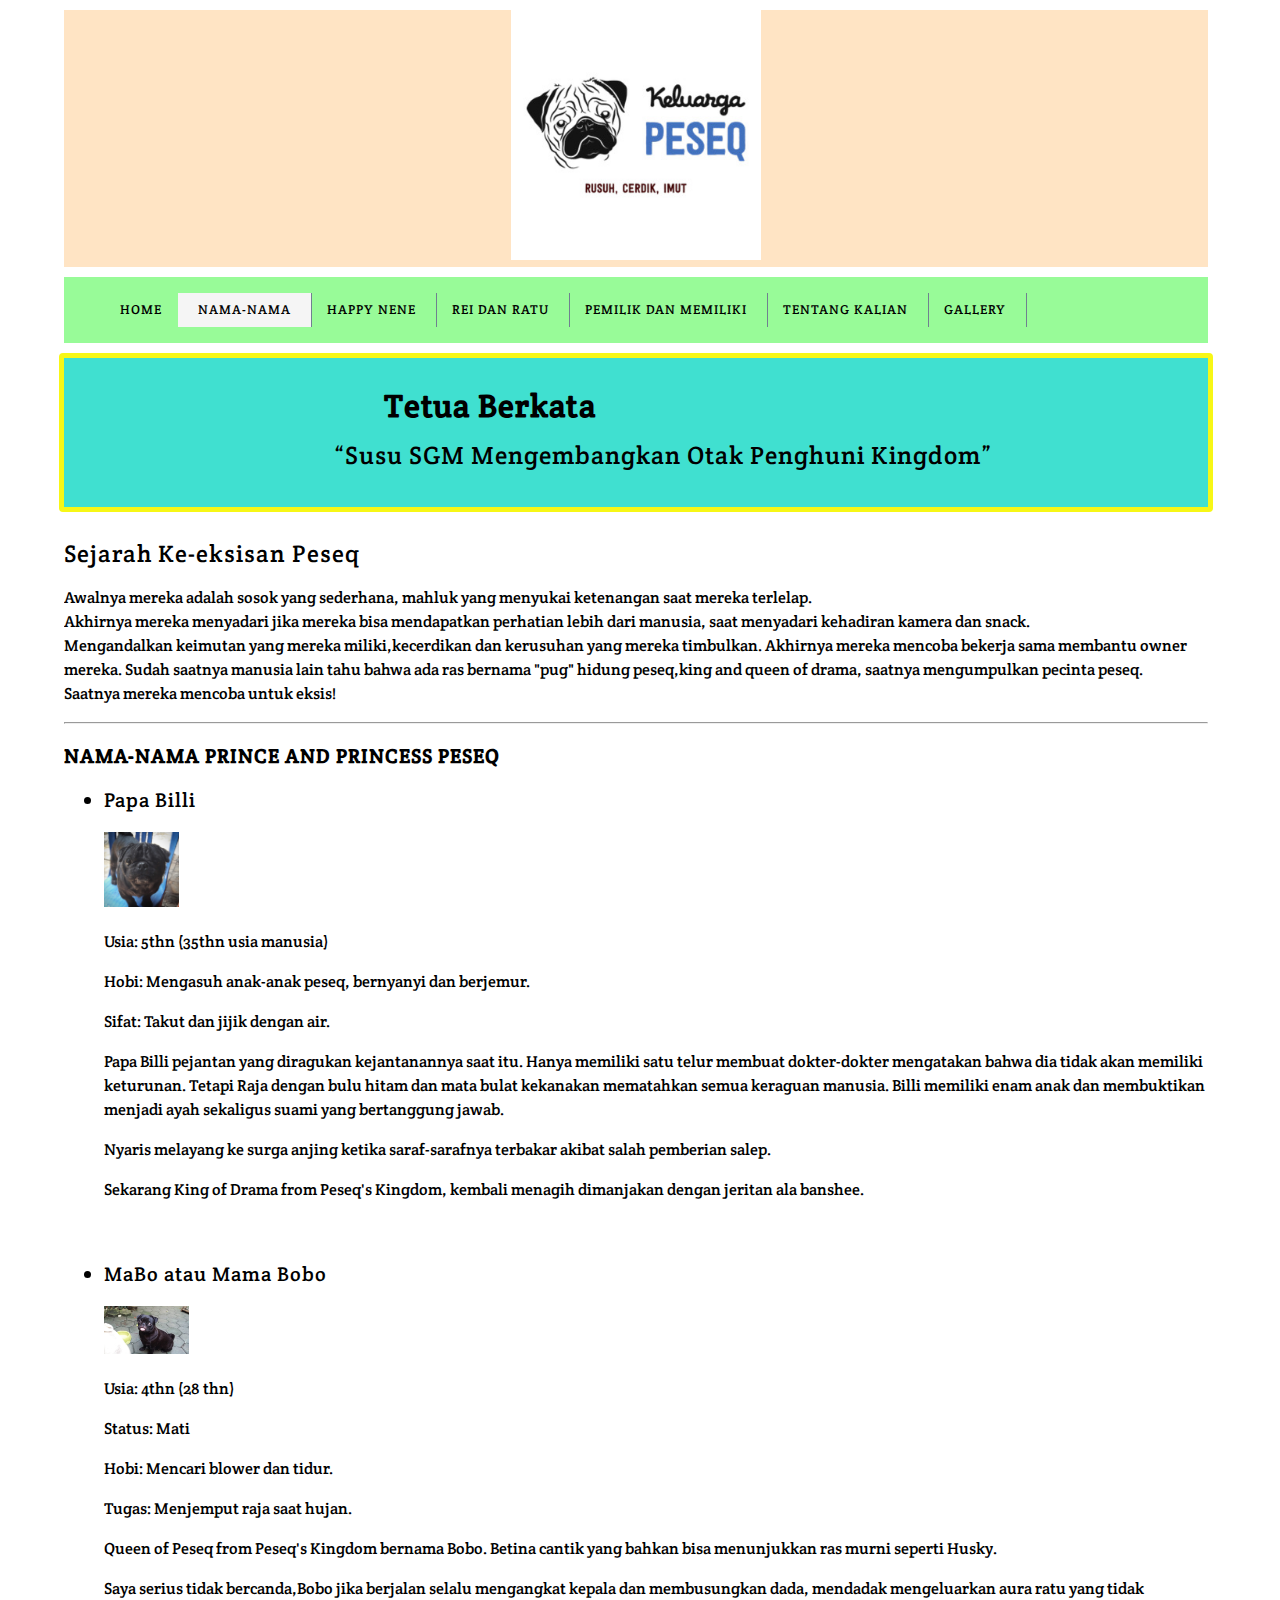
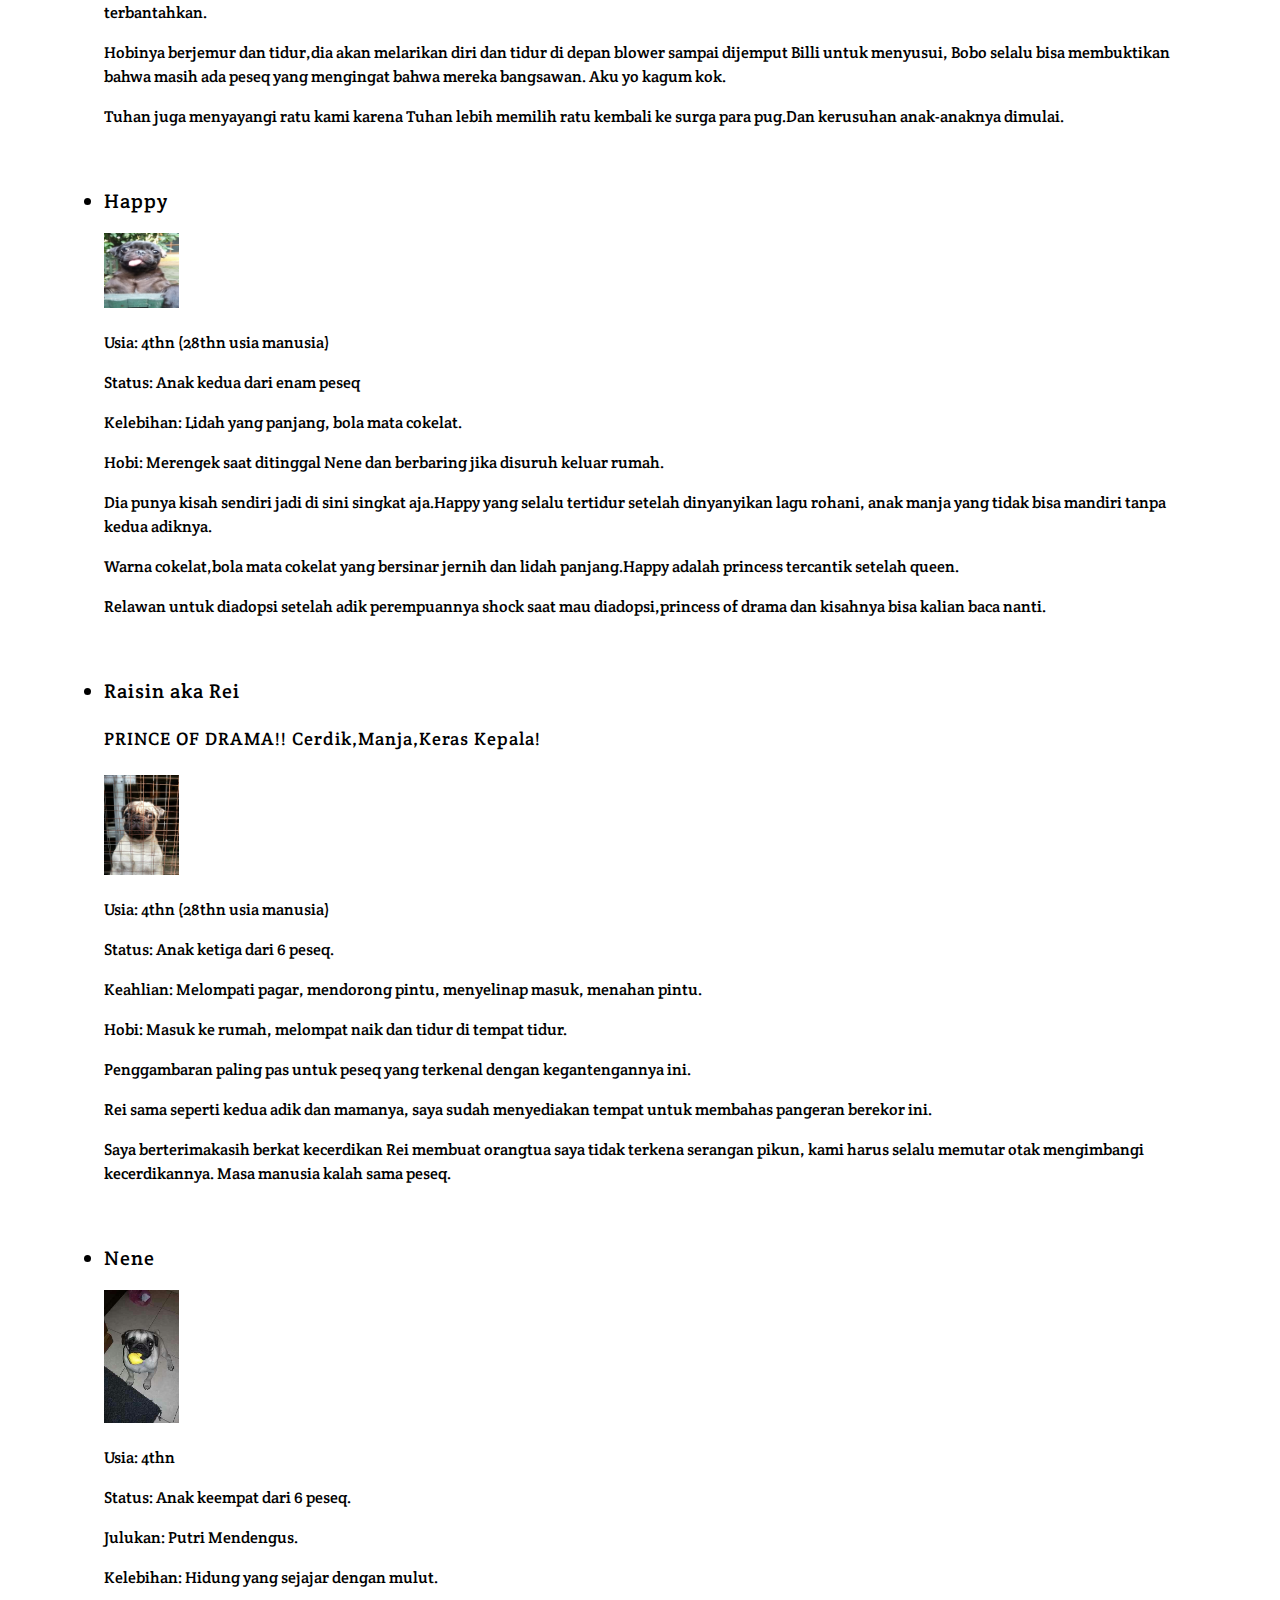
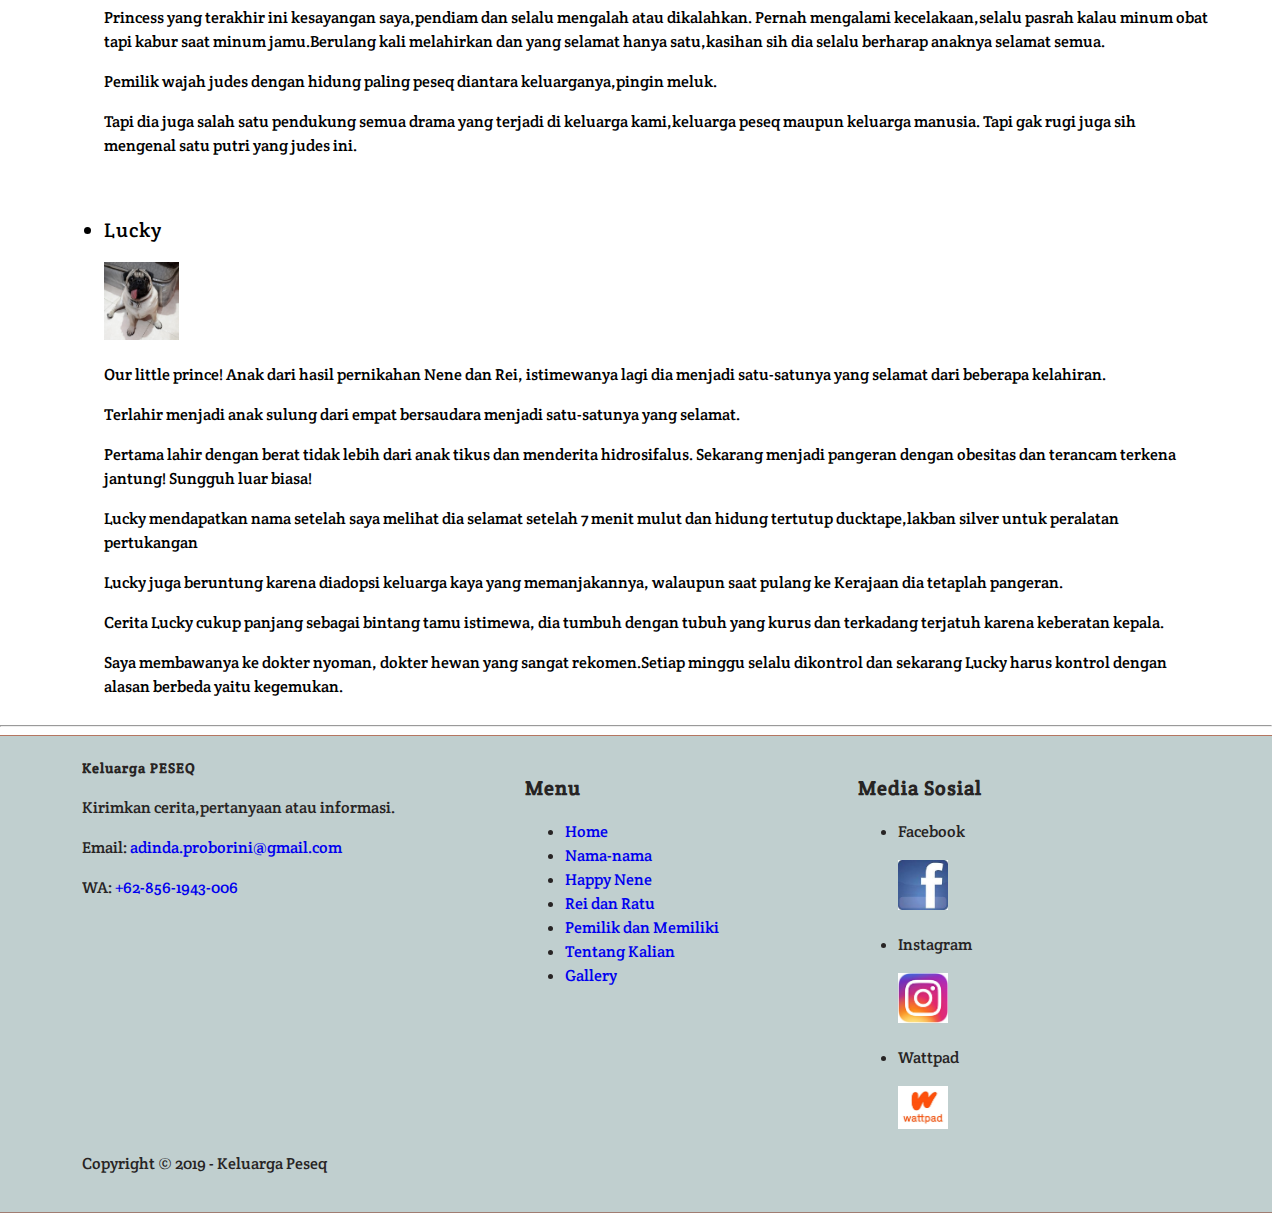
<file: tentang-mereka.html>
<!DOCTYPE html>
<html lang="en">
<head>
    <meta charset="UTF-8">
    <meta name="viewport" content="width=device-width, initial-scale=1.0">
    <meta http-equiv="X-UA-Compatible" content="ie=edge">

    <!-- Start Title -->
    <title>
        Pesekque
    </title>
    <!-- End Title -->

    <!-- Start Description -->
    <meta name="description" content="Keluarga Peseq yang penuh kekacauan dan kelucuan.">
    <!-- End Description -->

    <!-- Start CSS -->
    <link rel="stylesheet" href="styles/style.css">
    <!-- End CSS -->
</head>

    <!-- Start Logo -->
    <div class="container bg-bisque Logo">
    <a href="https://www.tailorbrands.com/" title="desain peseq">
        <img src="images/pug-4.jpg" width="250" alt="pug">
    </a>
    </div>
    <!-- End Logo -->
        
    <!-- Start Menu Primer -->
    <div class="container bg-palegreen menu-primer">
        <ol>
            <li>
                <a href="index.html" title="Home" >Home</a> 
            </li>
            <li>
                <a href="tentang-mereka.html" title="Nama-nama" class="active">Nama-nama</a>
            </li>
            <li>
                <a href="ratu.html" title="Happy Nene">Happy Nene</a>
            </li>
            <li>
                <a href="model.html" title="Rei dan Ratu">Rei dan Ratu</a>
            </li>
            <li>
                <a href="kami.html" title="Pemilik dan Memiliki">Pemilik dan Memiliki</a>
            </li>
            <li>
                <a href="kalian.html" title="Tentang Kalian">Tentang Kalian</a>
            </li>
            <li>
                <a href="gallery.html" title="Gallery">Gallery</a>
            </li>
        </ol>
    </div>
    <!-- End Menu Primer -->    

    <!-- Start Jumbotron -->
    <div class="container bg-turquoise jumbotron">
        <h1><b>Tetua Berkata</b></h1>
        <h3><q>Susu SGM Mengembangkan Otak Penghuni Kingdom</q></h3>
    </div>
    <!-- End Jumbotron -->

    <!-- Start Tentang -->
    <div class="container" left="50%" width="25%">
        <h2>Sejarah Ke-eksisan Peseq</h2>
        <p>
            Awalnya mereka adalah sosok yang sederhana, mahluk yang menyukai ketenangan saat mereka terlelap.
            <br>
            Akhirnya mereka menyadari jika mereka bisa mendapatkan perhatian lebih dari manusia, saat menyadari kehadiran kamera dan snack.
            <br>
            Mengandalkan keimutan yang mereka miliki,kecerdikan dan kerusuhan yang mereka timbulkan. Akhirnya mereka mencoba bekerja sama membantu owner mereka.
            Sudah saatnya manusia lain tahu bahwa ada ras bernama "pug" hidung peseq,king and queen of drama, saatnya mengumpulkan pecinta peseq.
            <br>
            Saatnya mereka mencoba untuk eksis!
        </p>
        <hr>
        <h3><b>NAMA-NAMA PRINCE AND PRINCESS PESEQ</b></h3>
        <ul>
            <h3><li>Papa Billi</li></h3>
                <img src="images/pesek-5.jpeg" width="75" alt="king">
            <p>Usia: 5thn (35thn usia manusia)</p>
            <p>Hobi: Mengasuh anak-anak peseq, bernyanyi dan berjemur.</p>
            <p>Sifat: Takut dan jijik dengan air.</p>
            <p>Papa Billi pejantan yang diragukan kejantanannya saat itu. Hanya memiliki satu telur membuat dokter-dokter mengatakan bahwa dia tidak akan memiliki keturunan.
            Tetapi Raja dengan bulu hitam dan mata bulat kekanakan mematahkan semua keraguan manusia. Billi memiliki enam anak dan membuktikan menjadi ayah sekaligus suami yang bertanggung jawab.</p>
            <p>Nyaris melayang ke surga anjing ketika saraf-sarafnya terbakar akibat salah pemberian salep.</p>
            <p>Sekarang King of Drama from Peseq's Kingdom, kembali menagih dimanjakan dengan jeritan ala banshee.</p>
            
            <br>

            <h3><li>MaBo atau Mama Bobo</li></h3>
                <img src="images/pesek-1.jpeg" width="85" alt="queen">
            <p>Usia: 4thn (28 thn)</p>
            <p>Status: Mati</p>
            <p>Hobi: Mencari blower dan tidur.</p>
            <p>Tugas: Menjemput raja saat hujan.</p>
            <p>Queen of Peseq from Peseq's Kingdom bernama Bobo. Betina cantik yang bahkan bisa menunjukkan ras murni seperti Husky.</p>
            <p>Saya serius tidak bercanda,Bobo jika berjalan selalu mengangkat kepala dan membusungkan dada, mendadak mengeluarkan aura ratu yang tidak terbantahkan.</p>
            <p>Hobinya berjemur dan tidur,dia akan melarikan diri dan tidur di depan blower sampai dijemput Billi untuk menyusui,
                Bobo selalu bisa membuktikan bahwa masih ada peseq yang mengingat bahwa mereka bangsawan. Aku yo kagum kok.
            </p>
            <p>Tuhan juga menyayangi ratu kami karena Tuhan lebih memilih ratu kembali ke surga para pug.Dan kerusuhan anak-anaknya dimulai.</p>
            
            <br>

           <h3><li>Happy</li></h3>
               <img src="images/pesek-3.jpeg" width="75" alt="princess">
            <p>Usia: 4thn (28thn usia manusia)</p>
            <p>Status: Anak kedua dari enam peseq</p>
            <p>Kelebihan: Lidah yang panjang, bola mata cokelat.</p>
            <p>Hobi: Merengek saat ditinggal Nene dan berbaring jika disuruh keluar rumah.</p>
            <p>Dia punya kisah sendiri jadi di sini singkat aja.Happy yang selalu tertidur setelah dinyanyikan lagu rohani, anak manja yang tidak bisa mandiri tanpa kedua adiknya.</p>
            <p>Warna cokelat,bola mata cokelat yang bersinar jernih dan lidah panjang.Happy adalah princess tercantik setelah queen.</p>
            <p>Relawan untuk diadopsi setelah adik perempuannya shock saat mau diadopsi,princess of drama dan kisahnya bisa kalian baca nanti.</p>
            
           <br>

            <h3><li>Raisin aka Rei</li></h3>
            <h4><p>PRINCE OF DRAMA!! Cerdik,Manja,Keras Kepala!</p></h4>
                <img src="images/pesek-6.jpeg" width="75" alt="prince">
            <p>Usia: 4thn (28thn usia manusia)</p>
            <p>Status: Anak ketiga dari 6 peseq.</p>
            <p>Keahlian: Melompati pagar, mendorong pintu, menyelinap masuk, menahan pintu.</p>
            <p>Hobi: Masuk ke rumah, melompat naik dan tidur di tempat tidur.</p>
            <p>Penggambaran paling pas untuk peseq yang terkenal dengan kegantengannya ini.</p>
            <p>Rei sama seperti kedua adik dan mamanya, saya sudah menyediakan tempat untuk membahas pangeran berekor ini.</p>
            <p>Saya berterimakasih berkat kecerdikan Rei membuat orangtua saya tidak terkena serangan pikun, kami harus selalu memutar otak mengimbangi kecerdikannya.
                Masa manusia kalah sama peseq.
            </p>
        <br>
            <h3><li>Nene</li></h3>
                <img src="images/pesek-9.png" width="75" alt="princess">
            <p>Usia: 4thn</p>
            <p>Status: Anak keempat dari 6 peseq.</p> 
            <p>Julukan: Putri Mendengus.</p>
            <p>Kelebihan: Hidung yang sejajar dengan mulut.</p>
            <p>Princess yang terakhir ini kesayangan saya,pendiam dan selalu mengalah atau dikalahkan.
               Pernah mengalami kecelakaan,selalu pasrah kalau minum obat tapi kabur saat minum jamu.Berulang kali melahirkan dan yang selamat hanya satu,kasihan sih dia selalu berharap anaknya selamat semua.</p>
            <p>Pemilik wajah judes dengan hidung paling peseq diantara keluarganya,pingin meluk.</p>
            <p>Tapi dia juga salah satu pendukung semua drama yang terjadi di keluarga kami,keluarga peseq maupun keluarga manusia.
                Tapi gak rugi juga sih mengenal satu putri yang judes ini.
            </p>
        <br>
            <h3><li>Lucky</li></h3>
            <img src="images/lucky1.jpg" width="75" alt="little prince">
            <p>Our little prince! Anak dari hasil pernikahan Nene dan Rei, istimewanya lagi dia menjadi satu-satunya yang selamat dari beberapa kelahiran.</p>
            <p>Terlahir menjadi anak sulung dari empat bersaudara menjadi satu-satunya yang selamat.</p>
            <p>Pertama lahir dengan berat tidak lebih dari anak tikus dan menderita hidrosifalus. Sekarang menjadi pangeran dengan obesitas dan terancam terkena jantung! Sungguh luar biasa!</p>
            <p>Lucky mendapatkan nama setelah saya melihat dia selamat setelah 7 menit mulut dan hidung tertutup ducktape,lakban silver untuk peralatan pertukangan</p>
            <p>Lucky juga beruntung karena diadopsi keluarga kaya yang memanjakannya, walaupun saat pulang ke Kerajaan dia tetaplah pangeran.</p>
            <p>Cerita Lucky cukup panjang sebagai bintang tamu istimewa, dia tumbuh dengan tubuh yang kurus dan terkadang terjatuh karena keberatan kepala.</p>
            <p>Saya membawanya ke dokter nyoman, dokter hewan yang sangat rekomen.Setiap minggu selalu dikontrol dan sekarang Lucky harus kontrol dengan alasan berbeda yaitu kegemukan.</p>
            
        </ul>     
    </div>  
    <!-- End Tentang -->

    <hr>
        
    <!-- Start Menu Sekunder -->
    <div class="container-full menu-sekunder">
        <div class="container">

        <!-- Start Kontak -->
        <div class="menu-sekunder-one">
            <h4><b>Keluarga PESEQ</b></h4>
            <p>Kirimkan cerita,pertanyaan atau informasi.</p>
            <p>Email: <a href="mailto:adinda.proborini@gmail.com" title="adinda.proborini@gmail.com">adinda.proborini@gmail.com</a></p>
            <p>WA: <a href="tel:+62-856-1943-006" title="+62-856-1943-006">+62-856-1943-006</a></p>
        </div>
        <!-- End Kontak -->

    <!-- Start Menu -->
    <div class="menu-sekunder-two">
    <h3><b>Menu</b></h3>
        <ul>
            <li>
                <a href="index.html" title="Home">Home</a> 
            </li>
            <li>
                <a href="tentang-mereka.html" title="Nama-nama">Nama-nama</a>
            </li>
            <li>
                <a href="ratu.html" title="Happy Nene">Happy Nene</a>
            </li>
            <li>
                <a href="model.html" title="Rei dan Ratu">Rei dan Ratu</a>
            </li>
            <li>
                <a href="kami.html" title="Pemilik dan Memiliki">Pemilik dan Memiliki</a>
            </li>
            <li>
                <a href="kalian.html" title="Tentang Kalian">Tentang Kalian</a>
            </li>
            <li>
                <a href="gallery.html" title="Gallery">Gallery</a>
            </li>
        </ul>
    </div>
    <!-- End Menu -->
    
    <!-- Start Media Sosial -->
    <div class="menu-sekunder-three">
        <h3><b>Media Sosial</b></h3>
            <ul>
                <li>Facebook
                    <p><a href="https://www.facebook.com/" title="Facebook Peseq">
                    <img src="images/fb-logo-1.jpg" alt="Logo fb" width="50"> 
                    </p></a>
                </li>
                <li>Instagram
                    <p><a href="https://www.instagram.com/bedj0_lucky07/?hl=en" title="Instagram Lucky">
                    <img src="images/logo-insta-1.jpg" alt="Logo fb" width="50"> 
                    </p></a>
                </li>
                <li>Wattpad
                    <p><a href="https://www.wattpad.com/" title="Cerita Bersama">
                    <img src="images/wattpad-logo-1.jpg" alt="Logo wattpad" width="50"> 
                    </p></a>
                </li>
            </ul>
    </div>
    <!-- End Media Sosial -->
    <!-- End Menu Sekunder -->

        <!-- Start Copyright -->
        <p>Copyright &copy; 2019 - Keluarga Peseq</p>
        <!-- End Copyright -->

<body>
    
</body>
</html>
</file>
<file: styles/style.css>
/* Start Font */
@import url('https://fonts.googleapis.com/css?family=Crete+Round&display=swap');
/* End Font */

/* Start Body */
body{
    color: black;
    font-family: 'Crete Round', serif;
    Font-size: 16;
    line-height: 1.5em;
    margin-left: 0;
    padding-bottom: 0;    
}
/* End Body */

/* Start Debug */
.bg-bisque {
    background-color: bisque;
}
.bg-palegreen {
    background-color: palegreen;
}
/* End Debug */

/* Start Tentang */
.container { 
    left: 50%;
    width: 25%;
}
/* End Tentang */

/* Start Sekunder */
.container {
    left: 50%;
    width: 25%;
}
/* End Sekunder */

/* Start Container */
.container {
    margin: 10px auto;
    overflow: auto;
    width: 90%;
}
/* End Container */

/* Start Logo */
.Logo {
    text-align: center;
}
/* End Logo */

/* Start Anchor / Hyperlink */
a:link,
a:visited {
    color: rgb(0, 174, 255) (68, 135, 218);
    text-decoration: none;
}
a:hover,
a:active {
    color: black;
    text-decoration: underline;
}
/* End Anchor / Hyperlink */

/* Start Menu Primer */
.menu-primer ul {
    background-color: silver;
    border-radius: 3px;
    box-shadow: 
        0 3px 5px -1px rgb(127, 172, 218),
        0 6px 10px 0 rgb(179, 195, 216),
        0 1px 18px 0 rgb(89, 138, 202);
}
.menu-primer li {
    border-right: 1px solid slategray;
    display: inline-block;
    margin: 0 -4px;
}
.menu-primer a {
    color: black;
    font-size: 13px;
    display: inline-block;
    letter-spacing: 1px;
    padding: 5px 20px;
    text-transform: uppercase;
}
.menu-primer a:hover {
    background-color: whitesmoke;
    color: rgb(107, 89, 77);
    text-decoration: none;
}
.menu-primer .active {
    background-color: whitesmoke;
    color: black;
    text-decoration: none;
}
/* End Menu Primer */

/* Start Slider */
.{
    margin: 0;
    padding: 0;
    text-decoration: none;
}
.body{
    margin: 0 auto;
    width: 70%;
}
.slider{
    overflow: hidden;
}
.slider figure div{
    float: left;
    width: 20%;
}
.slider figure img{
    float: left;
    width: 45%;   
}
.slider figure{
    position: relative;
    width: 500%;
    margin: 0px;
    left: 0;
    animation: 15s ravi infinite;
}
@keyframes ravi{
    0% {
        left: 0%;
    }
    20% {
        left: 0%;
    }
    25% {
        left: -100%;
    }
    45% {
        left: -100%;
    }
    50% {
        left: -200%;
    }
    70%{
        left: -200%;
    }
    75%{
        left: -300%;
    }
    95%{
        left: -300%;
    }
    100%{
        left: -400%;
    }
}

/* Start Heading */
h1, h2, h3, h4, h5, h6 {
    font-weight: 400;
    letter-spacing: 1px;
}
h1 {
    font-size: 28px;
}
h2 {
    font-size: 24px;
}
h3 {
    font-size: 20px;
}
h4 {
    font-size: 18px;
}
h5 {
    font-size: 16px;
}
h6 {
    font-size: 14px;
}
/* End Heading */

/* Start Jumbotron */
.jumbotron {
    background-color: turquoise;
    border: 5px solid rgb(247, 247, 22);
    border-radius: 4px;
    padding: 15px 0;
}
.jumbotron h1 {
    font-size: 32px;
    padding: 0 20px;
    margin-left: 300px;
}
.Jumbotron h2 {
    font-size: 28px;
    padding: 0 20px;
    margin-left: 280px;
}
.jumbotron h3 {
    font-size: 25px;
    padding: 0 20px;
    margin-left: 250px;
}
.jumbotron h4 {
    font-size: 20px;
    padding: 0 20px;
    margin-left: 250px;
}
/* End Jumbotron */

/* Start Main */
.main-home-one {
    float: left;
    width: 60%;
}
.main-home-two {
    float: right;
    width: 60%;
}
.main-home-one .box-isi,
.main-home-two .box-isi {
    height: 140px;
}
/* End Main */

/* Start Box */
.box-heading {
    background-color:  rgba(155, 205, 218, 0.932);
    border: 1px solid  rgba(185, 192, 214, 0.932);
    border-radius: 3px 3px 0 0;
    margin: 0;
    padding: 10px 20px;
    text-transform: none;
}
.box-heading h3 {
    font-size: 15px;
    margin: 0;
}
.box-heading h4 {
    font-size: 14px;
    margin: 0;
}
.box-heading1 h3 {
    font-size: 16px;
    background-color:  rgba(252, 185, 122, 0.932);
    border: 1px solid  rgb(240, 179, 123);
    border-radius: 3px 3px 0 0;
    margin: 0;
    padding: 10px 20px;
    text-transform: uppercase;
}
.box-isi1 {
    background-color: rgb(90, 120, 163);
    border: 1px solid  rgb(120, 137, 160);
    border-top: 0;
    margin: 0;
    padding: 10px 20px;
    height: 200px;
}

.box-isi2 {
    background-color: rgb(213, 230, 253);
    border: 1px solid  rgb(183, 208, 243);
    border-top: 0;
    margin: 0;
    padding: 10px 20px;
    height: 120px;
}

.box-isi3 {
    background-color: rgb(250, 220, 212);
    border: 1px solid  rgb(238, 196, 177);
    border-top: 0;
    margin: 0;
    padding: 10px 20px;
    height: 90px;
    font-size: 16px;
}
/* End Box */

/* Star Komentar */
.komentar {
    border-left: 2px solid rgba(245, 181, 143, 0.945);
    padding-left: 15px;    
}
/* End Komentar */

/* Start Menu Sekunder */
.menu-sekunder {
    background-color: rgb(192, 207, 207);
    border-bottom: 1px solid rgba(148, 92, 76, 0.705);
    border-top: 1px solid  rgba(179, 98, 73, 0.815);
    overflow: auto;
    padding: 10px 20px;
    color: rgb(39, 36, 36);
}
.menu-sekunder h4{
    font-size: 14px;
    margin: 0 auto;
    text-transform: none;
}
.menu-sekunder ul {
    padding: -5px;   
}
.menu-sekunder li {
    list-style: disc;
}
.menu-sekunder li a,
.menu-sekunder p{
    font-size: 16px;
}
.menu-sekunder-one,
.menu-sekunder-two,
.menu-sekunder-three {
    float: left;
}

.menu-sekunder-one {
    width: 40%;
}
.menu-sekunder-two,
.menu-sekunder-three {
    width: 30%;
}
/* End Menu Sekunder */

/* Start Copyright */
.copyright p {
    font-size: 14px;
    text-align: middle;
}
/* End Copyright */
</file>
